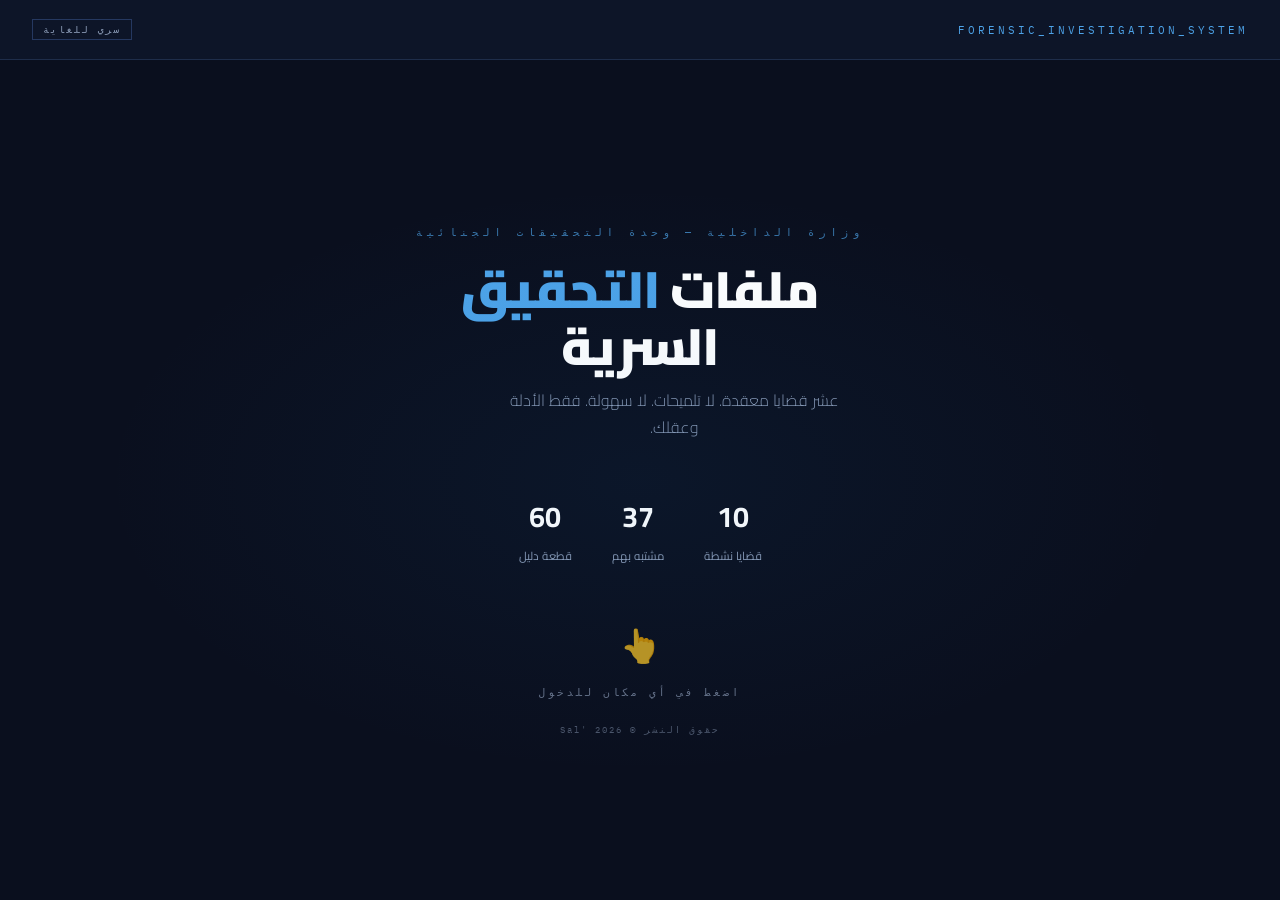
<file: index.html>
<!DOCTYPE html>
<html lang="ar" dir="rtl">
<head>
<meta charset="UTF-8"/>
<meta name="viewport" content="width=device-width,initial-scale=1.0"/>
<title>FORENSIC INVESTIGATION UNIT</title>
<link rel="preconnect" href="https://fonts.googleapis.com"/>
<link href="https://fonts.googleapis.com/css2?family=Cairo:wght@300;400;600;700;900&family=IBM+Plex+Mono:wght@400;600&family=Tajawal:wght@300;400;500&display=swap" rel="stylesheet"/>
<style>
*,*::before,*::after{box-sizing:border-box;margin:0;padding:0}
:root{
  --navy:#0a0f1e;--navy2:#0d1528;--navy3:#111d35;--navy4:#162040;
  --blue:#1a6fb5;--blue2:#2484d4;--blue3:#4da3e8;--blue-pale:#daeeff;
  --white:#ffffff;--off-white:#f4f6fa;--gray:#8a9ab5;--gray2:#c5cedd;
  --border:#1e2d4a;--border2:#253860;
  --red:#c0392b;--red2:#e74c3c;--red-pale:#fff0ef;--red-mid:#fad7d4;
  --gold:#b8860b;--gold2:#d4a017;--gold-pale:#fffaed;--gold-mid:#faeab5;
  --cyan:#0e7c8e;--cyan2:#17a2b8;--cyan-pale:#eafafc;--cyan-mid:#b2ecf3;
  --purple:#6c3483;--purple2:#8e44ad;--purple-pale:#f5eef8;--purple-mid:#d7bde2;
  --green:#1e8449;--green2:#27ae60;--green-pale:#eafaf1;--green-mid:#a9dfbf;
  --fcairo:'Cairo',sans-serif;--fmono:'IBM Plex Mono',monospace;--ftaj:'Tajawal',sans-serif;
}
html,body{min-height:100%;background:var(--navy);color:var(--white);font-family:var(--fcairo);-webkit-font-smoothing:antialiased;direction:rtl}

/* ══ PIN LOCK ══ */
#pin-screen{position:fixed;inset:0;background:#060912;z-index:99999;display:flex;flex-direction:column;align-items:center;justify-content:center;gap:0}
#pin-screen.off{display:none}
.pin-bg-lines{position:absolute;inset:0;overflow:hidden;pointer-events:none;opacity:.04}
.pin-bg-lines::before{content:'';position:absolute;inset:0;background:repeating-linear-gradient(0deg,transparent,transparent 40px,rgba(77,163,232,.5) 40px,rgba(77,163,232,.5) 41px),repeating-linear-gradient(90deg,transparent,transparent 40px,rgba(77,163,232,.5) 40px,rgba(77,163,232,.5) 41px)}
.pin-logo{position:relative;margin-bottom:2.5rem;text-align:center}
.pin-shield{font-size:3.5rem;filter:drop-shadow(0 0 20px rgba(77,163,232,.4));animation:shieldPulse 3s ease-in-out infinite}
@keyframes shieldPulse{0%,100%{filter:drop-shadow(0 0 15px rgba(77,163,232,.3))}50%{filter:drop-shadow(0 0 35px rgba(77,163,232,.7))}}
.pin-title{font-size:1.1rem;font-weight:700;color:var(--white);letter-spacing:2px;margin-top:.5rem}
.pin-sub{font-family:var(--fmono);font-size:.6rem;color:var(--gray);letter-spacing:4px;margin-top:.3rem;opacity:.6}
.pin-box{background:rgba(13,21,40,.9);border:1px solid var(--border2);padding:2.2rem 2.5rem;display:flex;flex-direction:column;align-items:center;gap:1.6rem;width:320px;position:relative;z-index:1}
.pin-box::before{content:'';position:absolute;top:0;right:0;left:0;height:2px;background:linear-gradient(90deg,transparent,var(--blue2),transparent)}
.pin-prompt{font-family:var(--fmono);font-size:.62rem;letter-spacing:3px;color:var(--gray);text-align:center}
.pin-dots{display:flex;gap:16px;align-items:center}
.pin-dot{width:16px;height:16px;border-radius:50%;border:2px solid var(--border2);background:transparent;transition:all .25s}
.pin-dot.filled{background:var(--blue2);border-color:var(--blue2);box-shadow:0 0 12px rgba(36,132,212,.7)}
.pin-dot.error{background:var(--red2);border-color:var(--red2);box-shadow:0 0 12px rgba(231,76,60,.7)}
.numpad{display:grid;grid-template-columns:repeat(3,1fr);gap:10px;width:100%}
.num-btn{background:var(--navy3);border:1px solid var(--border);color:var(--white);font-family:var(--fmono);font-size:1.1rem;font-weight:600;padding:14px;cursor:pointer;transition:all .15s;text-align:center;border-radius:3px}
.num-btn:hover{background:var(--navy4);border-color:var(--border2)}
.num-btn:active{transform:scale(.93);background:var(--blue);border-color:var(--blue2)}
.num-btn.del{font-size:.75rem;color:var(--gray);letter-spacing:1px}
.num-btn.enter{background:rgba(36,132,212,.12);border-color:rgba(36,132,212,.4);color:var(--blue3);font-size:.7rem;letter-spacing:2px}
.num-btn.enter:hover{background:var(--blue2);color:var(--white)}
.pin-err{font-family:var(--fmono);font-size:.6rem;color:var(--red2);letter-spacing:2px;height:14px;transition:opacity .2s;opacity:0;text-align:center}
.pin-err.show{opacity:1}
.pin-shake{animation:pinShake .4s ease}
@keyframes pinShake{0%,100%{transform:translateX(0)}20%{transform:translateX(-10px)}40%{transform:translateX(10px)}60%{transform:translateX(-6px)}80%{transform:translateX(6px)}}

/* ══ SCREENS ══ */
.screen{display:none}
#intro-screen.active{display:flex;min-height:100vh;flex-direction:column}
#dashboard-screen.active{display:flex;min-height:100vh;flex-direction:column}
#case-screen.active{display:flex;min-height:100vh;flex-direction:column}

/* ══ INTRO ══ */
.intro-nav{display:flex;align-items:center;justify-content:space-between;padding:1.2rem 2rem;border-bottom:1px solid var(--border);background:var(--navy2)}
.intro-nav-brand{font-family:var(--fmono);font-size:.7rem;color:var(--blue3);letter-spacing:3px}
.intro-nav-badge{font-family:var(--fmono);font-size:.6rem;color:var(--gray);letter-spacing:2px;border:1px solid var(--border2);padding:3px 10px}
.intro-hero{flex:1;display:flex;flex-direction:column;align-items:center;justify-content:center;padding:3rem 2rem;text-align:center;position:relative;overflow:hidden}
.intro-hero::before{content:'';position:absolute;inset:0;background:radial-gradient(ellipse 60% 50% at 50% 50%,rgba(26,111,181,.08) 0%,transparent 70%)}
.hero-label{font-family:var(--fmono);font-size:.65rem;letter-spacing:5px;color:var(--blue3);margin-bottom:1.4rem;opacity:.7}
.hero-title{font-size:3.2rem;font-weight:900;color:var(--white);line-height:1.1;margin-bottom:.8rem;letter-spacing:-1px}
.hero-title span{color:var(--blue3)}
.hero-sub{font-size:1rem;color:var(--gray);font-weight:300;margin-bottom:3rem;max-width:380px;line-height:1.7}
.hero-stats{display:flex;gap:2.5rem;margin-bottom:3rem;justify-content:center}
.hstat{text-align:center}.hstat-n{font-size:1.8rem;font-weight:700;color:var(--white)}.hstat-l{font-size:.72rem;color:var(--gray);margin-top:2px}
.tap-anywhere{display:flex;flex-direction:column;align-items:center;gap:.6rem;margin-bottom:1.5rem;cursor:pointer;opacity:.7;animation:tapPulse 2s ease-in-out infinite}
.tap-icon{font-size:2rem}
.tap-text{font-family:var(--fmono);font-size:.65rem;letter-spacing:3px;color:var(--gray)}
@keyframes tapPulse{0%,100%{opacity:.5;transform:scale(1)}50%{opacity:1;transform:scale(1.05)}}
.intro-scroll-hint{font-family:var(--fmono);font-size:.58rem;color:var(--gray);letter-spacing:2px;opacity:.5;margin-top:1rem}

/* ══ PIN PANEL ══ */
#panel-pin{animation:fadeUp .25s ease both}
.pin-panel-icon{font-size:3rem;margin-bottom:.8rem;filter:drop-shadow(0 0 16px rgba(77,163,232,.4))}
.pin-panel-title{font-size:1.3rem;font-weight:700;color:var(--white);margin-bottom:.2rem}
.pin-panel-sub{font-family:var(--fmono);font-size:.55rem;letter-spacing:4px;color:var(--gray);margin-bottom:1.8rem;opacity:.6}
.pin-dots-row{display:flex;gap:14px;justify-content:center;margin-bottom:1.8rem}
.pin-dot{width:18px;height:18px;border-radius:50%;border:2px solid var(--border2);background:transparent;transition:all .2s}
.pin-dot.filled{background:var(--blue2);border-color:var(--blue2);box-shadow:0 0 12px rgba(36,132,212,.6)}
.pin-dot.error{background:var(--red2);border-color:var(--red2);box-shadow:0 0 12px rgba(231,76,60,.6)}
.pin-numpad{display:grid;grid-template-columns:repeat(3,1fr);gap:10px;width:260px;margin:0 auto 1rem}
.pnum{background:var(--navy3);border:1px solid var(--border);color:var(--white);font-family:var(--fmono);font-size:1.2rem;font-weight:600;padding:15px;cursor:pointer;transition:all .15s;border-radius:4px;touch-action:manipulation}
.pnum:hover{background:var(--navy4);border-color:var(--border2)}
.pnum:active{transform:scale(.92);background:var(--blue);border-color:var(--blue2)}
.pdel{color:var(--gray);font-size:.9rem}
.penter{background:rgba(36,132,212,.12);border-color:rgba(36,132,212,.35);color:var(--blue3);font-size:1rem}
.penter:hover{background:var(--blue2);color:var(--white)}
.pin-err-msg{font-family:var(--fmono);font-size:.62rem;color:var(--red2);letter-spacing:2px;height:18px;opacity:0;transition:opacity .2s;margin-bottom:.8rem}
.pin-err-msg.show{opacity:1}
.pin-shake{animation:pinShake .35s ease}
.pin-back-btn{background:transparent;border:none;color:var(--gray);font-family:var(--fcairo);font-size:.8rem;cursor:pointer;padding:.4rem .8rem;transition:color .15s;margin-top:.5rem}
.pin-back-btn:hover{color:var(--white)}

/* ══ DASHBOARD ══ */
.dash-nav{background:var(--navy2);border-bottom:1px solid var(--border);padding:.85rem 2rem;display:flex;align-items:center;justify-content:space-between;position:sticky;top:0;z-index:40}
.dnav-brand{display:flex;align-items:center;gap:.8rem}
.dnav-logo{width:28px;height:28px;border:1.5px solid var(--blue2);border-radius:3px;display:flex;align-items:center;justify-content:center}
.dnav-logo svg{width:14px;height:14px;fill:var(--blue3)}
.dnav-title{font-size:.88rem;font-weight:700;color:var(--white)}
.dnav-sub{font-family:var(--fmono);font-size:.55rem;color:var(--gray);letter-spacing:2px}
.dnav-right{display:flex;align-items:center;gap:1.5rem}
.dnav-stat{font-family:var(--fmono);font-size:.62rem;color:var(--gray)}
.dnav-stat strong{color:var(--blue3)}
.dnav-clock{font-family:var(--fmono);font-size:.65rem;color:var(--gray2);background:var(--navy3);padding:4px 10px;border:1px solid var(--border)}
.dash-body{flex:1;padding:2rem}
.dash-section-label{display:flex;align-items:center;gap:1rem;margin-bottom:1.5rem}
.dash-section-label span{font-family:var(--fmono);font-size:.6rem;letter-spacing:4px;color:var(--gray);white-space:nowrap}
.dash-section-label::after{content:'';flex:1;height:1px;background:var(--border)}
.files-list{display:flex;flex-direction:column;gap:1rem}
.file-item{background:var(--navy2);border:1px solid var(--border);border-right:4px solid transparent;cursor:pointer;transition:all .22s;position:relative;overflow:hidden;display:flex;align-items:stretch}
.file-item:hover{border-color:var(--border2);transform:translateX(-3px)}
.file-item.case-red{border-right-color:var(--red2)}.file-item.case-gold{border-right-color:var(--gold2)}.file-item.case-cyan{border-right-color:var(--cyan2)}.file-item.case-purple{border-right-color:var(--purple2)}.file-item.case-green{border-right-color:var(--green2)}
.file-item.case-red:hover{box-shadow:-4px 0 20px rgba(231,76,60,.15)}.file-item.case-gold:hover{box-shadow:-4px 0 20px rgba(212,160,23,.15)}.file-item.case-cyan:hover{box-shadow:-4px 0 20px rgba(23,162,184,.15)}.file-item.case-purple:hover{box-shadow:-4px 0 20px rgba(142,68,173,.15)}.file-item.case-green:hover{box-shadow:-4px 0 20px rgba(39,174,96,.15)}
.file-item.solved-case{opacity:.65}
.fi-stripe{width:6px;flex-shrink:0}
.fi-body{flex:1;padding:1.2rem 1.5rem;display:flex;align-items:center;gap:1.5rem}
.fi-icon{width:52px;height:64px;flex-shrink:0;display:flex;align-items:center;justify-content:center;font-size:2rem;position:relative}
.fi-icon::after{content:'';position:absolute;bottom:0;right:0;width:12px;height:12px;border-bottom:2px solid;border-right:2px solid}
.case-red .fi-icon::after{border-color:var(--red2)}.case-gold .fi-icon::after{border-color:var(--gold2)}.case-cyan .fi-icon::after{border-color:var(--cyan2)}.case-purple .fi-icon::after{border-color:var(--purple2)}.case-green .fi-icon::after{border-color:var(--green2)}
.fi-content{flex:1}
.fi-meta{display:flex;align-items:center;gap:.8rem;margin-bottom:.4rem}
.fi-id{font-family:var(--fmono);font-size:.6rem;color:var(--gray);letter-spacing:2px}
.fi-type-badge{font-family:var(--fmono);font-size:.52rem;padding:2px 8px;border-radius:2px;letter-spacing:1px}
.badge-red{background:var(--red-pale);color:var(--red);border:1px solid var(--red-mid)}.badge-gold{background:var(--gold-pale);color:var(--gold);border:1px solid var(--gold-mid)}.badge-cyan{background:var(--cyan-pale);color:var(--cyan);border:1px solid var(--cyan-mid)}.badge-purple{background:var(--purple-pale);color:var(--purple);border:1px solid var(--purple-mid)}.badge-green{background:var(--green-pale);color:var(--green);border:1px solid var(--green-mid)}
.fi-title{font-size:1.1rem;font-weight:700;color:var(--white);margin-bottom:.3rem}
.fi-desc{font-size:.8rem;color:var(--gray);line-height:1.65}
.fi-desc strong{color:var(--gray2);font-weight:600}
.fi-right{display:flex;flex-direction:column;align-items:flex-end;gap:.6rem;flex-shrink:0;padding:.3rem 0}
.fi-status{display:flex;align-items:center;gap:.4rem;font-family:var(--fmono);font-size:.58rem}
.status-dot{width:6px;height:6px;border-radius:50%}
.dot-open{background:var(--red2);box-shadow:0 0 6px var(--red2)}.dot-solved{background:#27ae60;box-shadow:0 0 6px #27ae60}
.fi-btn{background:transparent;border:1px solid var(--border2);color:var(--gray2);padding:7px 18px;font-family:var(--fcairo);font-size:.75rem;cursor:pointer;transition:all .18s;white-space:nowrap}
.fi-btn:hover{border-color:var(--blue2);color:var(--white);background:rgba(36,132,212,.08)}
.fi-date{font-family:var(--fmono);font-size:.58rem;color:var(--gray);opacity:.7}
.solved-stamp{position:absolute;top:50%;left:30%;transform:translate(-50%,-50%) rotate(-8deg);font-family:var(--fmono);font-size:.72rem;letter-spacing:3px;color:#27ae60;border:1.5px solid #27ae60;padding:4px 14px;background:rgba(10,15,30,.9);pointer-events:none;z-index:5}

/* ══ CASE SCREEN ══ */
.case-topbar{display:flex;align-items:center;gap:1rem;padding:.7rem 1.5rem;border-bottom:1px solid var(--border);background:var(--navy2);position:sticky;top:0;z-index:40}
.btn-back{background:transparent;border:1px solid var(--border2);color:var(--gray);padding:6px 16px;font-family:var(--fmono);font-size:.65rem;cursor:pointer;transition:all .18s;letter-spacing:1px}
.btn-back:hover{border-color:var(--blue2);color:var(--white)}
.ctb-info{flex:1}.ctb-name{font-size:.95rem;font-weight:700;color:var(--white)}.ctb-id{font-family:var(--fmono);font-size:.58rem;color:var(--gray);letter-spacing:2px}
.ctb-badge{font-family:var(--fmono);font-size:.55rem;padding:3px 10px;letter-spacing:1px}

/* ══ TIMER BAR ══ */
.timer-bar{background:var(--navy3);border-bottom:1px solid var(--border);padding:.5rem 1.5rem;display:flex;align-items:center;gap:1.5rem}
.timer-display{font-family:var(--fmono);font-size:1rem;font-weight:600;color:var(--white);min-width:80px}
.timer-display.warn{color:var(--gold2)}
.timer-display.danger{color:var(--red2);animation:timerPulse 1s ease-in-out infinite}
@keyframes timerPulse{0%,100%{opacity:1}50%{opacity:.5}}
.timer-label{font-family:var(--fmono);font-size:.55rem;color:var(--gray);letter-spacing:2px}
.timer-progress{flex:1;height:3px;background:var(--border);border-radius:2px;overflow:hidden}
.timer-fill{height:100%;background:var(--blue2);transition:width 1s linear,background .3s}
.score-display{font-family:var(--fmono);font-size:.65rem;color:var(--gray)}
.score-display strong{color:var(--gold2);font-size:.8rem}

/* ══ SCENARIO POPUP ══ */
.scenario-overlay{position:fixed;inset:0;background:rgba(5,8,18,.95);z-index:9998;display:flex;align-items:center;justify-content:center;padding:1.5rem;backdrop-filter:blur(6px)}
.scenario-overlay.off{display:none}
.scenario-box{background:var(--navy2);border:1px solid var(--border2);max-width:580px;width:100%;position:relative}
.scenario-box::before{content:'';position:absolute;top:0;right:0;left:0;height:2px;background:linear-gradient(90deg,transparent,var(--red2),transparent)}
.scenario-head{background:var(--navy3);padding:1rem 1.5rem;border-bottom:1px solid var(--border);display:flex;align-items:center;justify-content:space-between}
.scenario-head-title{font-family:var(--fmono);font-size:.65rem;letter-spacing:3px;color:var(--red2)}
.scenario-head-id{font-family:var(--fmono);font-size:.6rem;color:var(--gray);letter-spacing:2px}
.scenario-body{padding:2rem}
.scenario-case-title{font-size:1.3rem;font-weight:700;color:var(--white);margin-bottom:1.2rem;padding-bottom:.8rem;border-bottom:1px solid var(--border)}
.scenario-text{font-size:.88rem;color:var(--gray2);line-height:2;margin-bottom:1.5rem}
.scenario-meta{display:flex;gap:1.5rem;flex-wrap:wrap;padding:.9rem;background:var(--navy3);border:1px solid var(--border);margin-bottom:1.5rem;border-radius:2px}
.smeta-item{display:flex;flex-direction:column;gap:.2rem}
.smeta-label{font-family:var(--fmono);font-size:.5rem;letter-spacing:3px;color:var(--gray)}
.smeta-val{font-size:.8rem;font-weight:600;color:var(--white)}
.smeta-val.warn{color:var(--gold2)}.smeta-val.danger{color:var(--red2)}
.scenario-suspects-count{background:rgba(231,76,60,.07);border:1px solid rgba(231,76,60,.2);padding:.7rem 1rem;font-size:.75rem;color:var(--red2);border-radius:2px;text-align:center;font-family:var(--fmono);letter-spacing:1px;margin-bottom:1.2rem}
.btn-enter-case{width:100%;background:var(--blue2);color:var(--white);border:none;padding:13px;font-family:var(--fcairo);font-size:.9rem;font-weight:700;cursor:pointer;transition:all .2s;letter-spacing:.5px}
.btn-enter-case:hover{background:var(--blue3)}

/* ══ TABS ══ */
.case-tabs{display:flex;background:var(--navy2);border-bottom:1px solid var(--border);padding:0 1.5rem;overflow-x:auto}
.ctab{background:transparent;border:none;border-bottom:2px solid transparent;color:var(--gray);padding:.7rem 1.2rem;font-family:var(--fcairo);font-size:.8rem;font-weight:600;cursor:pointer;transition:all .18s;white-space:nowrap;flex-shrink:0}
.ctab:hover{color:var(--gray2)}.ctab.active{color:var(--white);border-bottom-color:var(--blue2)}
.case-desk{flex:1;padding:1.8rem 1.5rem;background:var(--navy)}
.cpane{display:none}.cpane.active{display:block;animation:fadeUp .2s ease both}
@keyframes fadeUp{from{opacity:0;transform:translateY(10px)}to{opacity:1;transform:translateY(0)}}
.pane-label{font-family:var(--fmono);font-size:.58rem;letter-spacing:4px;color:var(--gray);margin-bottom:1.4rem;display:flex;align-items:center;gap:.8rem}
.pane-label::after{content:'';flex:1;height:1px;background:var(--border)}

/* ══ EVIDENCE ══ */
.ev-grid{display:grid;grid-template-columns:repeat(auto-fill,minmax(200px,1fr));gap:1rem}
.ev-card{background:var(--navy2);border:1px solid var(--border);cursor:pointer;transition:all .25s;height:200px;perspective:800px}
.ev-card:hover{border-color:var(--border2)}
.ev-inner{width:100%;height:100%;position:relative;transform-style:preserve-3d;transition:transform .45s cubic-bezier(.4,0,.2,1)}
.ev-card.flipped .ev-inner{transform:rotateY(180deg)}
.ev-front,.ev-back{position:absolute;inset:0;backface-visibility:hidden;-webkit-backface-visibility:hidden;padding:1.2rem}
.ev-front{background:var(--navy2);display:flex;flex-direction:column;align-items:center;justify-content:center;gap:.7rem;text-align:center}
.ev-front-tag{position:absolute;top:.6rem;right:.7rem;font-family:var(--fmono);font-size:.5rem;color:var(--gray);letter-spacing:1px;opacity:.6}
.ev-front-ico{font-size:2rem}.ev-front-name{font-size:.82rem;font-weight:700;color:var(--white);line-height:1.3}
.ev-front-hint{font-family:var(--fmono);font-size:.52rem;color:var(--gray);letter-spacing:1px;opacity:.7}
.ev-back{background:var(--navy3);border:1px solid var(--border2);transform:rotateY(180deg);display:flex;flex-direction:column;overflow:hidden}
.ev-back-id{font-family:var(--fmono);font-size:.52rem;color:var(--blue3);letter-spacing:2px;margin-bottom:.4rem;padding-bottom:.4rem;border-bottom:1px solid var(--border)}
.ev-back-name{font-size:.78rem;font-weight:700;color:var(--white);margin-bottom:.5rem}
.ev-back-desc{font-size:.72rem;color:var(--gray);line-height:1.7;flex:1;overflow:auto}
/* Pin to notebook button */
.ev-back-pin{margin-top:.5rem;background:transparent;border:1px solid var(--border2);color:var(--gray);padding:4px 10px;font-family:var(--fcairo);font-size:.65rem;cursor:pointer;transition:all .15s;width:100%;text-align:center}
.ev-back-pin:hover{border-color:var(--gold2);color:var(--gold2)}
.ev-back-pin.pinned{border-color:var(--gold2);color:var(--gold2);background:rgba(212,160,23,.08)}

/* ══ SUSPECTS ══ */
.sus-grid{display:grid;grid-template-columns:repeat(auto-fill,minmax(300px,1fr));gap:1.1rem}
.sus-card{background:var(--navy2);border:1px solid var(--border);overflow:hidden}
.sus-card-head{display:flex;align-items:center;gap:.9rem;padding:1rem 1.2rem;border-bottom:1px solid var(--border)}
.sus-avatar{width:50px;height:60px;flex-shrink:0;background:var(--navy3);border:1px solid var(--border2);display:flex;align-items:center;justify-content:center;font-size:1.6rem;position:relative}
.sus-info{flex:1}.sus-name{font-size:.95rem;font-weight:700;color:var(--white);margin-bottom:.15rem}
.sus-role{font-family:var(--fmono);font-size:.58rem;color:var(--gray);letter-spacing:1px}
.sus-card-actions{padding:.7rem 1.2rem;border-bottom:1px solid var(--border);display:flex;gap:.6rem}
.btn-stmt{background:transparent;border:1px solid var(--border2);color:var(--gray);padding:6px 14px;font-family:var(--fcairo);font-size:.72rem;font-weight:600;cursor:pointer;transition:all .15s;flex:1;text-align:center}
.btn-stmt:hover{border-color:var(--blue2);color:var(--white)}
.sus-stmt{display:none;padding:.9rem 1.2rem}.sus-stmt.open{display:block;animation:fadeUp .18s ease both}
.sus-stmt-label{font-family:var(--fmono);font-size:.52rem;letter-spacing:3px;color:var(--gray);margin-bottom:.5rem}
.sus-stmt-text{font-size:.78rem;color:var(--gray2);line-height:1.85;font-style:italic;border-right:2px solid var(--border2);padding-right:.9rem}

/* ══ NOTEBOOK — DETECTIVE JOURNAL ══ */
#tab-notebook .pane-label{margin-bottom:0}
.notebook-wrap{
  max-width:720px;
  margin:1.5rem auto 0;
  background: #f5efe0;
  border-radius:2px;
  box-shadow: 0 8px 40px rgba(0,0,0,.5), inset 0 0 0 1px rgba(0,0,0,.1);
  position:relative;
  overflow:hidden;
  direction:rtl;
}
/* Book spine */
.notebook-wrap::before{
  content:'';
  position:absolute;
  top:0;bottom:0;right:0;
  width:36px;
  background:linear-gradient(to left, #c8a96e 0%, #b8945a 40%, #a07840 100%);
  border-left:1px solid rgba(0,0,0,.15);
  z-index:2;
}
/* Red margin line */
.notebook-wrap::after{
  content:'';
  position:absolute;
  top:0;bottom:0;right:56px;
  width:1.5px;
  background:rgba(180,60,60,.35);
  z-index:2;
  pointer-events:none;
}
.notebook-header{
  background:linear-gradient(135deg, #e8dcc8 0%, #ddd0b8 100%);
  border-bottom:2px solid rgba(0,0,0,.12);
  padding:.9rem 1.4rem .9rem 1.4rem;
  padding-right:52px;
  display:flex;
  align-items:center;
  justify-content:space-between;
  position:relative;
  z-index:3;
}
.nb-header-title{
  font-family:'Georgia',serif;
  font-size:1rem;
  font-weight:700;
  color:#3d2b1a;
  letter-spacing:.5px;
}
.nb-header-sub{
  font-family:var(--fmono);
  font-size:.55rem;
  color:#7a5c3a;
  letter-spacing:2px;
  opacity:.8;
}
.nb-case-id{
  font-family:var(--fmono);
  font-size:.6rem;
  color:#7a5c3a;
  background:rgba(0,0,0,.06);
  padding:3px 10px;
  border:1px solid rgba(0,0,0,.1);
  border-radius:2px;
}
/* Ruled paper area */
.notebook-lines{
  background-image:
    repeating-linear-gradient(
      transparent,
      transparent 31px,
      rgba(100,140,200,.18) 31px,
      rgba(100,140,200,.18) 32px
    );
  background-size:100% 32px;
  background-position:0 8px;
  min-height:520px;
  padding:12px 1.4rem 2rem 1.4rem;
  padding-right:70px;
  position:relative;
  z-index:1;
}
/* Textarea — handwriting style */
.nb-journal-ta{
  width:100%;
  min-height:480px;
  background:transparent;
  border:none;
  outline:none;
  font-family:'Tajawal', 'Cairo', sans-serif;
  font-size:.95rem;
  font-weight:400;
  color:#2a1a0a;
  line-height:32px;
  resize:none;
  direction:rtl;
  letter-spacing:.3px;
  caret-color:#3a2a1a;
}
.nb-journal-ta::placeholder{
  color:#b8a080;
  font-style:italic;
  font-size:.85rem;
  opacity:.7;
}
/* Pinned evidence section */
.nb-pinned-section{
  border-top:1px dashed rgba(0,0,0,.15);
  padding:.8rem 1.4rem .8rem 70px;
  background:rgba(0,0,0,.03);
  min-height:60px;
  position:relative;
  z-index:3;
}
.nb-pinned-label{
  font-family:var(--fmono);
  font-size:.5rem;
  letter-spacing:3px;
  color:#9a7a50;
  margin-bottom:.6rem;
  display:flex;
  align-items:center;
  gap:.5rem;
}
.nb-pinned-items{
  display:flex;
  flex-wrap:wrap;
  gap:.5rem;
}
.nb-pinned-chip{
  background:#fffbe8;
  border:1px solid rgba(184,134,11,.3);
  border-radius:2px;
  padding:4px 10px;
  font-family:var(--ftaj);
  font-size:.72rem;
  color:#5a3e1a;
  display:flex;
  align-items:center;
  gap:.4rem;
  box-shadow:0 1px 3px rgba(0,0,0,.08);
}
.nb-pinned-chip button{
  background:none;
  border:none;
  cursor:pointer;
  color:#9a7a50;
  font-size:.7rem;
  padding:0;
  line-height:1;
  transition:color .15s;
}
.nb-pinned-chip button:hover{color:var(--red2)}
.nb-pinned-empty{
  font-family:var(--ftaj);
  font-size:.75rem;
  color:#b8a080;
  font-style:italic;
}
/* Sticker / tape effect top corner */
.nb-tape{
  position:absolute;
  top:-6px;left:30%;
  width:80px;height:22px;
  background:rgba(255,255,200,.6);
  transform:rotate(-2deg);
  z-index:10;
  border:1px solid rgba(0,0,0,.06);
  pointer-events:none;
}

/* ══ VERDICT ══ */
.vwrap{max-width:520px;margin:0 auto}
.vdoc{background:var(--navy2);border:1px solid var(--border2)}
.vdoc-top{background:var(--navy3);padding:.9rem 1.4rem;border-bottom:1px solid var(--border);display:flex;align-items:center;justify-content:space-between}
.vdoc-top-label{font-family:var(--fmono);font-size:.55rem;letter-spacing:3px;color:var(--gray)}
.vdoc-top-stamp{font-family:var(--fmono);font-size:.55rem;color:var(--red2);border:1px solid rgba(231,76,60,.3);padding:2px 8px;letter-spacing:2px}
.vdoc-body{padding:1.8rem}
.vdoc-title{font-size:1.2rem;font-weight:700;color:var(--white);text-align:center;margin-bottom:.3rem}
.vdoc-sub{font-size:.78rem;color:var(--gray);text-align:center;line-height:1.7;margin-bottom:1.4rem;font-family:var(--fmono);font-size:.62rem}
.vdoc-warn{background:rgba(184,134,11,.06);border:1px solid rgba(184,134,11,.2);padding:.6rem 1rem;font-size:.68rem;color:var(--gold2);text-align:center;margin-bottom:1.5rem;border-radius:3px}
.vlabel{display:block;font-family:var(--fmono);font-size:.58rem;letter-spacing:3px;color:var(--gray);margin-bottom:.5rem}
.vinp{width:100%;background:var(--navy);border:none;border-bottom:2px solid var(--border2);font-family:var(--fcairo);font-size:1rem;padding:.7rem .5rem;color:var(--white);margin-bottom:.6rem;outline:none;transition:border-color .2s;direction:rtl}
.vinp:focus{border-bottom-color:var(--blue2)}
.vinp::placeholder{color:var(--gray);font-size:.85rem;opacity:.6}
.vinp-note{font-family:var(--fmono);font-size:.58rem;color:var(--gray);opacity:.7;margin-bottom:1.4rem;display:block}
.btn-verdict{width:100%;background:var(--blue2);color:var(--white);border:none;padding:13px;font-family:var(--fcairo);font-size:.9rem;font-weight:700;cursor:pointer;transition:all .2s;letter-spacing:.5px}
.btn-verdict:hover{background:var(--blue3)}
.vres{margin-top:1rem;padding:.9rem;text-align:center;display:none;font-family:var(--fmono);font-size:.7rem;line-height:1.9;border-radius:3px}
.vres.ok{background:rgba(39,174,96,.07);border:1px solid rgba(39,174,96,.25);color:#27ae60}
.vres.fail{background:rgba(231,76,60,.07);border:1px solid rgba(231,76,60,.25);color:var(--red2)}
/* Score summary in verdict */
.score-summary{background:var(--navy3);border:1px solid var(--border);padding:.7rem 1rem;margin-bottom:1rem;text-align:center;font-family:var(--fmono);font-size:.62rem;color:var(--gray)}
.score-summary strong{color:var(--gold2);font-size:.9rem}

/* ══ MODAL ══ */
.modal-bg{position:fixed;inset:0;background:rgba(5,8,18,.94);z-index:9999;display:flex;align-items:center;justify-content:center;padding:1.5rem;backdrop-filter:blur(6px)}
.modal-bg.off{display:none}
.modal-box{background:var(--navy2);border:1px solid var(--border2);max-width:640px;width:100%;max-height:85vh;overflow-y:auto}
.modal-head{background:var(--navy3);padding:1rem 1.4rem;display:flex;align-items:center;justify-content:space-between;border-bottom:1px solid var(--border);position:sticky;top:0}
.modal-head-title{font-size:.9rem;font-weight:700;color:var(--white);display:flex;align-items:center;gap:.6rem}
.modal-head-title::before{content:'';display:inline-block;width:8px;height:8px;background:#27ae60;border-radius:50%}
.btn-mclose{background:transparent;border:1px solid var(--border2);color:var(--gray);width:28px;height:28px;cursor:pointer;font-size:.75rem;transition:all .15s}
.btn-mclose:hover{border-color:var(--red2);color:var(--red2)}
.modal-body{padding:1.5rem}
.modal-score-banner{background:linear-gradient(135deg,rgba(212,160,23,.1),rgba(212,160,23,.05));border:1px solid rgba(212,160,23,.3);padding:1rem;text-align:center;margin-bottom:1.2rem;border-radius:3px}
.modal-score-pts{font-size:2rem;font-weight:900;color:var(--gold2);font-family:var(--fmono)}
.modal-score-lbl{font-family:var(--fmono);font-size:.55rem;color:var(--gray);letter-spacing:3px;margin-top:.3rem}
.modal-score-time{font-family:var(--fmono);font-size:.65rem;color:var(--gray2);margin-top:.4rem}
.sol-scene{font-size:.83rem;color:var(--gray2);line-height:1.95}
.sol-scene h3{font-size:.72rem;font-family:var(--fmono);letter-spacing:3px;color:var(--blue3);margin:1.2rem 0 .6rem;display:flex;align-items:center;gap:.6rem}
.sol-scene h3::after{content:'';flex:1;height:1px;background:var(--border)}
.sol-highlight{color:var(--white);font-weight:700}
.sol-proof{background:var(--navy);border-right:2px solid var(--blue2);padding:.8rem 1.1rem;margin:.7rem 0;font-family:var(--fmono);font-size:.7rem;color:var(--gray2);line-height:1.9;white-space:pre-line}
.modal-foot{padding:.9rem 1.4rem;border-top:1px solid var(--border);display:flex;justify-content:flex-end}
.btn-mok{background:transparent;border:1px solid var(--border2);color:var(--gray2);padding:8px 22px;font-family:var(--fcairo);font-size:.78rem;cursor:pointer;transition:all .15s}
.btn-mok:hover{border-color:var(--blue2);color:var(--white)}

/* ══ FLASH ══ */
.flash-msg{position:fixed;bottom:1.5rem;left:50%;transform:translateX(-50%);background:var(--navy2);border:1px solid var(--red2);color:var(--red2);font-family:var(--fmono);font-size:.65rem;letter-spacing:2px;padding:.6rem 1.5rem;z-index:9999;pointer-events:none;box-shadow:0 4px 20px rgba(0,0,0,.4)}
.flash-msg.off{display:none}
/* Evidence pinned flash */
.flash-green{border-color:var(--green2)!important;color:var(--green2)!important}

::-webkit-scrollbar{width:4px}::-webkit-scrollbar-track{background:var(--navy)}::-webkit-scrollbar-thumb{background:var(--border2);border-radius:2px}
@media(max-width:700px){
  .sus-grid{grid-template-columns:1fr}
  .ev-grid{grid-template-columns:repeat(2,1fr)}
  .fi-body{flex-wrap:wrap}
  .fi-right{flex-direction:row;align-items:center}
  .hero-title{font-size:2.2rem}
  .hero-stats{gap:1.5rem}
  .hstat-n{font-size:1.4rem}
  .case-tabs{padding:0 .5rem}
  .ctab{padding:.6rem .8rem;font-size:.72rem}
  .case-desk{padding:1.2rem 1rem}
  .ev-grid{grid-template-columns:repeat(2,1fr)}
  .dash-body{padding:1rem}
  .dnav-right .dnav-stat:first-child{display:none}
  .fi-body{gap:1rem}
  .nb-case-id{display:none}
  .vwrap{max-width:100%}
  .timer-bar{flex-wrap:wrap;gap:.8rem;padding:.5rem 1rem}
  .sus-card-head{flex-wrap:wrap}
  .access-hint{font-size:.55rem;letter-spacing:2px}
}
</style>
</head>
<body>

<!-- ══ INTRO ══ -->
<div id="intro-screen" class="screen active" onclick="openPinPanel()">
  <nav class="intro-nav">
    <div class="intro-nav-brand">FORENSIC_INVESTIGATION_SYSTEM</div>
    <div class="intro-nav-badge">سري للغاية</div>
  </nav>
  <div class="intro-hero">

    <!-- PANEL 1: LANDING -->
    <div id="panel-landing">
      <div class="hero-label">وزارة الداخلية — وحدة التحقيقات الجنائية</div>
      <h1 class="hero-title">ملفات <span>التحقيق</span><br/>السرية</h1>
      <p class="hero-sub">عشر قضايا معقدة. لا تلميحات. لا سهولة. فقط الأدلة وعقلك.</p>
      <div class="hero-stats">
        <div class="hstat"><div class="hstat-n">10</div><div class="hstat-l">قضايا نشطة</div></div>
        <div class="hstat"><div class="hstat-n">37</div><div class="hstat-l">مشتبه بهم</div></div>
        <div class="hstat"><div class="hstat-n">60</div><div class="hstat-l">قطعة دليل</div></div>
      </div>
      <div class="tap-anywhere" onclick="openPinPanel()">
        <div class="tap-icon">👆</div>
        <div class="tap-text">اضغط في أي مكان للدخول</div>
      </div>
      <div class="intro-scroll-hint">حقوق النشر © 2026 'Sal</div>
    </div>

    <!-- PANEL 2: PIN (hidden initially) -->
    <div id="panel-pin" style="display:none" onclick="event.stopPropagation()">
      <div class="pin-panel-icon">🛡️</div>
      <div class="pin-panel-title">أدخل رمز الوصول</div>
      <div class="pin-panel-sub">ENTER ACCESS CODE</div>
      <div class="pin-dots-row" id="pin-dots">
        <div class="pin-dot" id="pd0"></div>
        <div class="pin-dot" id="pd1"></div>
        <div class="pin-dot" id="pd2"></div>
        <div class="pin-dot" id="pd3"></div>
      </div>
      <div class="pin-numpad">
        <button class="pnum" onclick="pinPress('1')">1</button>
        <button class="pnum" onclick="pinPress('2')">2</button>
        <button class="pnum" onclick="pinPress('3')">3</button>
        <button class="pnum" onclick="pinPress('4')">4</button>
        <button class="pnum" onclick="pinPress('5')">5</button>
        <button class="pnum" onclick="pinPress('6')">6</button>
        <button class="pnum" onclick="pinPress('7')">7</button>
        <button class="pnum" onclick="pinPress('8')">8</button>
        <button class="pnum" onclick="pinPress('9')">9</button>
        <button class="pnum pdel" onclick="pinDel()">⌫</button>
        <button class="pnum" onclick="pinPress('0')">0</button>
        <button class="pnum penter" onclick="pinEnter()">✓</button>
      </div>
      <div class="pin-err-msg" id="pin-err">✕ رمز خاطئ — حاول مجدداً</div>
      <button class="pin-back-btn" onclick="closePinPanel()">← رجوع</button>
    </div>

  </div>
</div>

<!-- ══ DASHBOARD ══ -->
<div id="dashboard-screen" class="screen">
  <nav class="dash-nav">
    <div class="dnav-brand">
      <div class="dnav-logo"><svg viewBox="0 0 16 16"><path d="M8 1L1 4v4c0 4 3 6 7 7 4-1 7-3 7-7V4L8 1z"/></svg></div>
      <div><div class="dnav-title">ملفات التحقيق</div><div class="dnav-sub">وحدة الجرائم الجنائية</div></div>
    </div>
    <div class="dnav-right">
      <div class="dnav-stat">محلولة: <strong id="solved-count">0</strong>/10</div>
      <div class="dnav-stat">النقاط: <strong id="total-score">0</strong></div>
      <div class="dnav-clock" id="nav-clock">--:--:--</div>
    </div>
  </nav>
  <div class="dash-body">
    <div class="dash-section-label"><span>القضايا النشطة</span></div>
    <div class="files-list" id="files-list"></div>
  </div>
</div>

<!-- ══ CASE SCREEN ══ -->
<div id="case-screen" class="screen">
  <div class="case-topbar">
    <button class="btn-back" id="btn-back" onclick="document.getElementById('scenario-overlay').classList.add('off');goBack()">← رجوع</button>
    <div class="ctb-info"><div class="ctb-name" id="ctb-name">—</div><div class="ctb-id" id="ctb-id"></div></div>
    <span class="ctb-badge" id="ctb-badge"></span>
  </div>
  <!-- TIMER BAR -->
  <div class="timer-bar">
    <div>
      <div class="timer-label">الوقت المتبقي</div>
      <div class="timer-display" id="timer-display">20:00</div>
    </div>
    <div class="timer-progress"><div class="timer-fill" id="timer-fill" style="width:100%"></div></div>
    <div class="score-display">النقاط المحتملة: <strong id="potential-score">1000</strong></div>
  </div>
  <div class="case-tabs">
    <div class="ctab active" data-tab="evidence">الأدلة</div>
    <div class="ctab" data-tab="interrogation">المشتبه بهم</div>
    <div class="ctab" data-tab="notebook">دفتر المحقق</div>
    <div class="ctab" data-tab="solve">الحكم النهائي</div>
  </div>
  <div class="case-desk">
    <div class="cpane active" id="tab-evidence">
      <div class="pane-label">الأدلة الجنائية — اضغط لكشف التفاصيل · 📌 لتثبيت الدليل في الدفتر</div>
      <div class="ev-grid" id="ev-grid"></div>
    </div>
    <div class="cpane" id="tab-interrogation">
      <div class="pane-label">ملفات الاستجواب</div>
      <div class="sus-grid" id="sus-grid"></div>
    </div>
    <div class="cpane" id="tab-notebook">
      <div class="pane-label">دفتر المحقق الشخصي</div>
      <div class="notebook-wrap">
        <div class="nb-tape"></div>
        <div class="notebook-header">
          <div>
            <div class="nb-header-title">🔍 ملاحظات التحقيق</div>
            <div class="nb-header-sub">DETECTIVE FIELD NOTES</div>
          </div>
          <div class="nb-case-id" id="nb-case-id-label">—</div>
        </div>
        <!-- Pinned evidence chips -->
        <div class="nb-pinned-section">
          <div class="nb-pinned-label">📌 أدلة مثبتة من ملف القضية</div>
          <div class="nb-pinned-items" id="nb-pinned-items">
            <span class="nb-pinned-empty">لم تثبّت أي دليل بعد — اذهب للأدلة واضغط 📌</span>
          </div>
        </div>
        <!-- Ruled paper textarea -->
        <div class="notebook-lines">
          <textarea class="nb-journal-ta" id="nb-ta" placeholder="اكتب ملاحظاتك هنا...&#10;&#10;من تشتبه به ولماذا؟&#10;ما التناقضات التي رصدتها؟&#10;ما الرابط بين الأدلة؟"></textarea>
        </div>
      </div>
    </div>
    <div class="cpane" id="tab-solve">
      <div class="pane-label">إصدار الحكم</div>
      <div class="vwrap">
        <div class="vdoc">
          <div class="vdoc-top">
            <span class="vdoc-top-label">وزارة الداخلية — أمر اعتقال رسمي</span>
            <span class="vdoc-top-stamp">سري</span>
          </div>
          <div class="vdoc-body">
            <div class="vdoc-title">إصدار أمر الاعتقال</div>
            <p class="vdoc-sub">بعد مراجعة جميع الأدلة، أدخل أسماء المتورطين بالجريمة</p>
            <div class="score-summary">الوقت المستغرق: <strong id="elapsed-display">—</strong> · النقاط المحتملة: <strong id="score-preview">—</strong></div>
            <div class="vdoc-warn" id="vdoc-suspects-hint">⚠ تحقق من عدد المتورطين الفعلي قبل الحكم</div>
            <label class="vlabel" for="cinp">الجاني الأول:</label>
            <input type="text" class="vinp" id="cinp" placeholder="أدخل الاسم الكامل..."/>
            <label class="vlabel" for="cinp2" id="cinp2-label" style="display:none">الجاني الثاني:</label>
            <input type="text" class="vinp" id="cinp2" placeholder="أدخل الاسم الكامل..." style="display:none"/>
            <span class="vinp-note" id="vinp-note"></span>
            <button class="btn-verdict" id="btn-verdict" onclick="checkVerdict()">إصدار الحكم الرسمي</button>
            <div class="vres" id="vres"></div>
          </div>
        </div>
      </div>
    </div>
  </div>
</div>

<!-- ══ SCENARIO POPUP ══ -->
<div class="scenario-overlay off" id="scenario-overlay">
  <div class="scenario-box">
    <div class="scenario-head">
      <div class="scenario-head-title">ملف قضية جديدة — تقرير أولي</div>
      <div class="scenario-head-id" id="sc-id"></div>
    </div>
    <div class="scenario-body">
      <div class="scenario-case-title" id="sc-title"></div>
      <div class="scenario-text" id="sc-text"></div>
      <div class="scenario-meta" id="sc-meta"></div>
      <div class="scenario-suspects-count" id="sc-sus-count"></div>
      <button class="btn-enter-case" id="btn-enter-case" onclick="document.getElementById('scenario-overlay').classList.add('off');if(pendingCaseId)openCase(pendingCaseId)">بدء التحقيق ←</button>
    </div>
  </div>
</div>

<!-- ══ SOLUTION MODAL ══ -->
<div class="modal-bg off" id="modal">
  <div class="modal-box">
    <div class="modal-head">
      <div class="modal-head-title">حل القضية</div>
      <button class="btn-mclose" id="btn-mclose" onclick="closeModal()">✕</button>
    </div>
    <div class="modal-body" id="modal-body"></div>
    <div class="modal-foot"><button class="btn-mok" id="btn-mok" onclick="closeModal()">إغلاق</button></div>
  </div>
</div>

<!-- ══ FLASH MESSAGE ══ -->
<div class="flash-msg off" id="flash">خطأ — اسم المشتبه به غير صحيح</div>

<script>
/* ══════════════════════════════════
   UTILITY
══════════════════════════════════ */
function show(id) {
  document.querySelectorAll('.screen').forEach(function(s) { s.classList.remove('active'); });
  document.getElementById(id).classList.add('active');
  window.scrollTo(0, 0);
}

function esc(s) {
  return String(s).replace(/&/g,'&amp;').replace(/</g,'&lt;').replace(/>/g,'&gt;').replace(/"/g,'&quot;');
}

/* ══════════════════════════════════
   PIN SYSTEM
══════════════════════════════════ */
var PIN_CORRECT = '7749';
var pinCurrent = '';

function openPinPanel() {
  if (document.getElementById('panel-pin').style.display !== 'none') return;
  pinCurrent = '';
  updateDots();
  document.getElementById('pin-err').classList.remove('show');
  document.getElementById('panel-landing').style.display = 'none';
  document.getElementById('panel-pin').style.display = 'block';
}

function closePinPanel() {
  document.getElementById('panel-pin').style.display = 'none';
  document.getElementById('panel-landing').style.display = 'block';
}

function pinPress(d) {
  if (pinCurrent.length >= 4) return;
  pinCurrent += d;
  updateDots();
  if (pinCurrent.length === 4) pinEnter();
}

function pinDel() {
  pinCurrent = pinCurrent.slice(0, -1);
  updateDots();
  document.getElementById('pin-err').classList.remove('show');
}

function pinEnter() {
  if (pinCurrent.length < 4) return;
  if (pinCurrent === PIN_CORRECT) {
    refreshDash();
    show('dashboard-screen');
  } else {
    pinCurrent = '';
    updateDots(true);
    document.getElementById('pin-err').classList.add('show');
    var box = document.getElementById('panel-pin');
    box.classList.add('pin-shake');
    setTimeout(function() {
      box.classList.remove('pin-shake');
      updateDots();
      document.getElementById('pin-err').classList.remove('show');
    }, 800);
  }
}

function updateDots(err) {
  for (var i = 0; i < 4; i++) {
    var dot = document.getElementById('pd' + i);
    dot.classList.remove('filled', 'error');
    if (err) dot.classList.add('error');
    else if (i < pinCurrent.length) dot.classList.add('filled');
  }
}

document.addEventListener('keydown', function(e) {
  if (document.getElementById('panel-pin').style.display === 'none') return;
  if (e.key >= '0' && e.key <= '9') pinPress(e.key);
  else if (e.key === 'Backspace') pinDel();
  else if (e.key === 'Enter') pinEnter();
});


/* ══════════════════════════════════
   CASE DATA
══════════════════════════════════ */
var C = {
4:{id:4,title:"العشاء الأخير",caseId:"#2025-004",type:"جريمة قتل",color:"red",badgeCls:"badge-red",icon:"🍽️",
date:"14/02/2025",location:"فيلا عائلة الدوسري — حي النخيل",
scenario:"وُجدت السيدة <strong>لطيفة الدوسري</strong> ميتة في غرفتها بعد عشاء عائلي احتفالي. وفاة دون ضجيج ودون علامات عنف خارجية. الطبيب الشرعي يؤكد: سُمّ قاتل خُلط في طعامها. ثلاثة أشخاص فقط تواجدوا في المنزل تلك الليلة — وثلاثتهم يُنكرون أي صلة.",
victims:"لطيفة الدوسري، ٦٢ عاماً",crime:"تسميم متعمد",culpritsCount:2,
culpritsNote:"المحقق يؤكد تورط اثنين — اكتشف كيف تعاونا",
answers:[["ريم الدوسري","ريم"],["منصور القحطاني","منصور القحطاني","القحطاني"]],
ev:[
{id:"E4-01",ic:"🧪",nm:"تقرير السموم",desc:"سم الأرسنيك وُجد في دم الضحية بتركيز عالٍ. يحتاج لأكثر من ١٢ ساعة ليؤثر تدريجياً — مما يعني أنه أُضيف للطعام قبل العشاء بساعات في وقت إعداد الوجبة."},
{id:"E4-02",ic:"📋",nm:"وثيقة الوصية",desc:"لطيفة كانت تملك شقتين في حي الملقا قيمتهما ١.٨ مليون. وفقاً للوصية، تذهبان لابنتها ريم كاملاً — بشرط أن تبقى متزوجة من فهد. إن طلّقت، تعود الشقق للوقف."},
{id:"E4-03",ic:"📱",nm:"سجل المكالمات",desc:"منصور القحطاني، صيدلاني وصديق قديم للعائلة، اتصل بريم ١١ مرة خلال الأسبوعين الأخيرين. آخر مكالمة: يوم العشاء الساعة ١:١٤ ظهراً — أي بعد ساعتين من بدء إعداد الطعام."},
{id:"E4-04",ic:"🔍",nm:"بقايا في المطبخ",desc:"وُجد كيس بلاستيكي صغير في سلة المهملات بالمطبخ يحتوي على آثار بودرة بيضاء. البصمات الموجودة عليه: بصمة جانبية واحدة غير مكتملة لأصبع سبابة — غير كافية للتحليل المباشر."},
{id:"E4-05",ic:"💊",nm:"سجل صيدلية الأمل",desc:"قبل ثلاثة أيام من الجريمة، اشترى شخص ما من صيدلية الأمل مادة مخبرية نادراً ما تُباع للأفراد. صاحب الصيدلية لا يتذكر الوجه بوضوح، لكنه يؤكد أن المشتري كان يعرف الاسم الكيميائي الدقيق."},
{id:"E4-06",ic:"📞",nm:"رسالة واتساب محذوفة",desc:"رسالة استُرجعت من هاتف ريم بعد الحذف: 'تم. سأكون في الخارج يوم الجمعة.' أُرسلت لرقم غير محفوظ — تبيّن لاحقاً أنه رقم تطابق مع خط ثانٍ غير مسجل باسم منصور."}
],
sus:[
{id:"S4-01",nm:"ريم الدوسري",rl:"ابنة الضحية",em:"👩",st:"كنت في المطبخ لكنني أعددت طعاماً مختلفاً. أمي طلبت وجبتها الخاصة ودخلت لغرفتها مبكراً. لم أفكر في الوصية يوماً — زواجي بخير ولا أحتاج لشقق."},
{id:"S4-02",nm:"فهد الدوسري",rl:"زوج ريم وابن الضحية بالتبني",em:"👨",st:"كنت في الصالة طوال الليل أشاهد مباراة. لا علاقة لي بالمطبخ. علاقتي بأم ريم ممتازة — هي من أقنعت ريم بالزواج مني في الأصل."},
{id:"S4-03",nm:"منصور القحطاني",rl:"صيدلاني وصديق العائلة",em:"💊",st:"لم أكن في الفيلا تلك الليلة. اتصالاتي بريم طبيعية — نحن أصدقاء قدامى. أعرف الأدوية لكنني لا أبيع سموماً ولم أشترِ شيئاً غير معتاد."}
],
sol:`<h3>التخطيط المشترك</h3><p>لم يكن القتل عفوياً. <span class="sol-highlight">ريم الدوسري</span> أرادت الشقتين دون خطر فقدانهما بالطلاق — وكانت علاقتها بمنصور القحطاني تجاوزت حدود الصداقة.<br/>منصور وفّر السُّم من خلال معرفته الصيدلانية، وريم أضافته لطعام والدتها.</p><div class="sol-proof">الدليل الحاسم:\nالرسالة المحذوفة "تم" أُرسلت لرقم منصور\nبعد مكالمته أثناء تحضير الطعام مباشرة.\nلا يوجد تفسير آخر لهذا التسلسل.</div><h3>الحكم</h3><p>ريم الدوسري: <strong>السجن المؤبد</strong><br/>منصور القحطاني: <strong>السجن ٢٠ سنة</strong></p>`
},

5:{id:5,title:"صمت الشاهد",caseId:"#2025-005",type:"اغتيال",color:"purple",badgeCls:"badge-purple",icon:"🔫",
date:"03/03/2025",location:"حي الزيتون — شارع الأمير سلطان",
scenario:"وُجد المحامي <strong>بدر العتيبي</strong> مقتولاً بطلق ناري في سيارته المتوقفة أمام مكتبه. لا شهود. لا كاميرات. لكن بدر كان يعرف سراً يمكنه أن يُودي بشخصية نافذة. ثلاثة أشخاص كانوا يعرفون بوجود هذا السر — وواحد منهم لم ينتظر.",
victims:"بدر العتيبي، ٤٤ عاماً",crime:"اغتيال متعمد",culpritsCount:1,
culpritsNote:"الجاني واحد — اكتشف من أرسل القاتل",
answers:[["طارق المنصوري","طارق","المنصوري"]],
ev:[
{id:"E5-01",ic:"🔫",nm:"طلقة الرصاص",desc:"طلقة واحدة من مسدس كاتم للصوت عيار ٩ ملم. زاوية الإطلاق من المقعد الأمامي الأيمن — يعني الضحية فتحت الباب وسمحت للقاتل بالجلوس بجانبه. يعرفه ولم يخشَ منه."},
{id:"E5-02",ic:"🗂️",nm:"ملف بدر السري",desc:"وُجد في مكتب بدر ملف يحتوي على وثائق تثبت اختلاس ٤٢ مليون ريال من صندوق استثماري نافذ. الملف موجّه لهيئة مكافحة الفساد وكان بدر ينتظر موعد تسليمه خلال أسبوع."},
{id:"E5-03",ic:"📍",nm:"تتبع الهاتف",desc:"قبل ساعة من الجريمة، كان هاتف بدر يتبادل رسائل مع رقم مسجل باسم 'م.ع' — وهي الأحرف الأولى لمساعد شخص متورط في ملف الاختلاس. الرسائل: 'اللقاء كالمعتاد'."},
{id:"E5-04",ic:"🚗",nm:"تسجيل كاميرا بعيدة",desc:"كاميرا محل على بُعد ٣٠٠ متر التقطت سيارة رباعية سوداء مرّت مرتين قبل الحادثة ثم توقفت لفترة وجيزة. لوحة السيارة غير واضحة بالكامل — تبدأ بـ 'ب ق م'."},
{id:"E5-05",ic:"💼",nm:"سجل اجتماعات بدر",desc:"آخر اجتماع في دفتر بدر: 'ط.م — الملف الأخير.' ط.م هي الأحرف الأولى لاسم واحد من المشتبه بهم."},
{id:"E5-06",ic:"🏦",nm:"حسابات مالية مجمّدة",desc:"بعد الاغتيال بـ٢٤ ساعة، حاول شخص ما تحويل ١.٢ مليون لحساب خارجي — الحوالة تمت من خلال وسيط يعمل في شركة تعود ملكيتها لطارق المنصوري."}
],
sus:[
{id:"S5-01",nm:"طارق المنصوري",rl:"رجل أعمال — متورط في ملف الاختلاس",em:"👔",st:"لم أرَ بدر منذ أسابيع. الملف الذي يتحدث عنه الناس مجرد إشاعات — ليس لدي أي علاقة بأي صندوق استثماري بهذا الحجم."},
{id:"S5-02",nm:"وليد الشمري",rl:"محامٍ شريك في مكتب بدر",em:"⚖️",st:"بدر كان يعمل على ملف كبير لكنه لم يخبرني بالتفاصيل. الليلة التي اغتيل فيها كنت في مؤتمر في الرياض — عندي فندق وإيصالات عشاء."},
{id:"S5-03",nm:"سلمى الحربي",rl:"سكرتيرة بدر",em:"👩‍💼",st:"كنت آخر من يراه قبل خروجه. قال إنه 'سيلتقي شخصاً مهماً'. بدا هادئاً. لم يكن خائفاً — كأنه يثق في من سيقابله."}
],
sol:`<h3>من أرسل القاتل</h3><p><span class="sol-highlight">طارق المنصوري</span> لم يضغط الزناد بنفسه — لكنه هو من رتّب الاغتيال وأرسل قاتلاً محترفاً.</p><div class="sol-proof">الربط الحاسم:\n- ملف الاختلاس يدينه بـ ٤٢ مليون\n- "ط.م" في دفتر بدر = طارق المنصوري\n- شركته وراء الحوالة بعد الاغتيال\n- الضحية فتحت الباب طوعاً = شخص موثوق أرسله</div><h3>الحكم</h3><p>طارق المنصوري: <strong>الإعدام بتهمة الاغتيال العمد والفساد المالي</strong></p>`
},

6:{id:6,title:"الغرفة ٣١٢",caseId:"#2025-006",type:"جريمة قتل",color:"red",badgeCls:"badge-red",icon:"🏨",
date:"20/03/2025",location:"فندق ريجنسي — الدور الثالث",
scenario:"السائح الأجنبي <strong>كارلوس ميرا</strong> وُجد مختنقاً في غرفة فندقية مقفلة. لا آثار اقتحام. التحقيق يكشف أن كارلوس لم يكن مجرد سائح — بل كان يحمل معلومات حساسة عن صفقة مخدرات دولية. أربعة مشتبه بهم — ثلاثة موظفين في الفندق وشخص زاره في الغرفة.",
victims:"كارلوس ميرا، ٣٨ عاماً",crime:"قتل عمد بالخنق",culpritsCount:2,
culpritsNote:"اثنان تعاونا — موظف داخل وشخص من الخارج",
answers:[["نايف الزهراني","نايف"],["دييغو فيغا","دييغو"]],
ev:[
{id:"E6-01",ic:"🗝️",nm:"سجل البطاقة الإلكترونية",desc:"الغرفة فُتحت ثلاث مرات تلك الليلة. مرتين بالبطاقة الأصلية لكارلوس، ومرة ثالثة الساعة ٢:٢٣ صباحاً ببطاقة طوارئ مسجلة باسم موظف الصيانة نايف الزهراني."},
{id:"E6-02",ic:"🎥",nm:"تسجيل كاميرا الممر",desc:"كاميرا الممر تُظهر رجلاً بملابس داكنة يدخل الغرفة الساعة ٢:٢١ صباحاً ويخرج الساعة ٢:٣٨ صباحاً. الوجه غير ظاهر. البنية الجسدية والحذاء تتطابق مع شخص زار كارلوس في المساء."},
{id:"E6-03",ic:"💻",nm:"اللابتوب المسروق",desc:"لابتوب كارلوس الذي سجّله عند تسجيل الدخول الفندقي غير موجود في الغرفة. المعلومات التي كانت عليه — حسب جهات الاتصال — تتعلق بشبكة تهريب دولية."},
{id:"E6-04",ic:"🤝",nm:"سجل الزوار",desc:"كارلوس استقبل زائراً واحداً الساعة ٩ مساءً — سجّل اسمه 'دييغو فيغا'. المقيم في غرفة ٣٠٨ — في نفس الطابق. دييغو ادّعى أنه يعرف كارلوس كصديق قديم."},
{id:"E6-05",ic:"🧤",nm:"آثار القفازات",desc:"وُجدت ألياف قفاز جراحي على رقبة الضحية وعلى الوسادة. هذا النوع من القفازات متاح فقط لموظفي الفندق في قسم الصيانة والنظافة — لا تُباع للزوار."},
{id:"E6-06",ic:"📞",nm:"مكالمات دييغو",desc:"دييغو أجرى ٤ مكالمات لرقم خارجي بعد مغادرة غرفة كارلوس مساءً. نفس الرقم اتصل بنايف الزهراني صباح اليوم التالي. الرقم مسجّل بهوية مزيّفة."}
],
sus:[
{id:"S6-01",nm:"نايف الزهراني",rl:"موظف صيانة في الفندق",em:"🔧",st:"بطاقتي الطوارئ موجودة في جيبي دائماً. لكنني لم أذهب للغرفة ٣١٢ تلك الليلة أبداً. ربما استُخدمت بطاقتي دون علمي — الخزانة ليست مقفلة جيداً."},
{id:"S6-02",nm:"دييغو فيغا",rl:"نزيل الغرفة ٣٠٨ — صديق الضحية",em:"🕵️",st:"نعم زرته مساءً — حديث عادي. أعرفه من سنوات. تركته بخير الساعة ١٠:٣٠. نمت مبكراً ولم أخرج من غرفتي."},
{id:"S6-03",nm:"رانيا السبيعي",rl:"مديرة استقبال الفندق",em:"👩‍💼",st:"سجّلت كارلوس بنفسي. دييغو نزيل عادي. لا شيء مثير للريبة في أي منهما. نايف موظف موثوق لم تكن هناك مشاكل في سجله."},
{id:"S6-04",nm:"حمد العمري",rl:"مشرف الأمن — الفندق",em:"🛡️",st:"راجعت الكاميرات كلها بعد الحادثة. الشخص في الممر غير محدد الهوية. لم يكن هناك اختراق أمني واضح في سجلاتي."}
],
sol:`<h3>اللحظة الحاسمة</h3><p>كارلوس لم يكن يعرف أن صديقه القديم <span class="sol-highlight">دييغو فيغا</span> يعمل ضده. دييغو جاء لمعرفة ما يملكه كارلوس — ثم قرر إسكاته نهائياً بمساعدة <span class="sol-highlight">نايف الزهراني</span> الذي أتاح الوصول للغرفة.</p><div class="sol-proof">الدليل المزدوج:\n- بطاقة نايف + قفازات الصيانة = دخول مُرتّب\n- كاميرا الممر + بنية دييغو = القاتل الفعلي\n- مكالمات تربط الاثنين = جريمة منسّقة</div><h3>الحكم</h3><p>دييغو فيغا: <strong>السجن المؤبد</strong><br/>نايف الزهراني: <strong>السجن ١٥ سنة</strong></p>`
},

7:{id:7,title:"الإرث الملعون",caseId:"#2025-007",type:"جريمة قتل",color:"gold",badgeCls:"badge-gold",icon:"🏚️",
date:"07/04/2025",location:"مزرعة العائلة — محافظة الخرج",
scenario:"وُجد <strong>جاسم العجمي</strong>، ٧٥ عاماً، ميتاً في غرفة نومه في المزرعة العائلية المعزولة. الطبيب الشرعي يؤكد: حقن متعمدة بجرعة أنسولين قاتلة. جاسم كان يملك مزرعة بمليوني ريال وأراضي قيمتها لا تُحصى. خمسة من أفراد عائلته كانوا في المزرعة تلك الليلة.",
victims:"جاسم العجمي، ٧٥ عاماً",crime:"قتل بحقن متعمدة",culpritsCount:1,
culpritsNote:"الجاني واحد فقط — لكن خمسة مشتبه بهم",
answers:[["سلوى العجمي","سلوى"]],
ev:[
{id:"E7-01",ic:"💉",nm:"تقرير التشريح",desc:"وُجدت إبرة حقن مكسورة في سلة المهملات بالمطبخ. الجرعة المحقونة: ٢٠٠ وحدة أنسولين — ضعف الجرعة المميتة لشخص غير مصاب بالسكري. زاوية الحقن في الذراع اليسرى — حُقن من شخص يقف على يمينه."},
{id:"E7-02",ic:"📜",nm:"وثيقة توزيع الإرث",desc:"جاسم كان يعتزم تعديل توزيع الإرث هذا الأسبوع — بزيادة نصيب ابنه الأصغر عمر وتقليص نصيب البنات. الاجتماع مع المحامي محدد يوم الاثنين."},
{id:"E7-03",ic:"🏥",nm:"سجل طبي سري",desc:"الممرضة التي كانت تزور جاسم لإعطاء حقن السكري أُقيلت قبل أسبوعين. كانت ابنته سلوى هي من طلبت إقالتها بحجة 'التوفير في المصاريف'. بعد الإقالة، استلمت سلوى مسؤولية إعطاء الحقن."},
{id:"E7-04",ic:"🧴",nm:"أدوية مفقودة",desc:"أنابيب الأنسولين في صندوق دواء جاسم تُظهر استهلاكاً يفوق الجرعات المقررة بمقدار ٣٠٠ وحدة خلال ١٠ أيام. من كان يسيطر على الصندوق هو من أخذ الزيادة."},
{id:"E7-05",ic:"📱",nm:"بحث في الإنترنت",desc:"تاريخ البحث على هاتف أحد المشتبه بهم يتضمن: 'كمية الأنسولين المميتة لشخص غير مصاب' و'هل الأنسولين يظهر في التشريح' — البحث قبل الجريمة بـ ١١ يوماً."},
{id:"E7-06",ic:"🌙",nm:"شهادة الخادمة",desc:"الخادمة أم عبدالله قالت إنها رأت إضاءة في غرفة جاسم الساعة ٣:١٥ صباحاً وسمعت صوت باب يُفتح ثم يُغلق برفق. ولما سُئلت عن من رأت — قالت: رأيت ظلاً لامرأة في ثوب أبيض."}
],
sus:[
{id:"S7-01",nm:"سلوى العجمي",rl:"الابنة الكبرى",em:"👩",st:"أعطيت أبي حقنه كالمعتاد قبل النوم. نمت مبكراً ولم أخرج من غرفتي. أنا التي أعتني به منذ سنوات — لماذا أؤذيه؟"},
{id:"S7-02",nm:"عمر العجمي",rl:"الابن الأصغر",em:"👦",st:"أنا كنت نائماً في الغرفة الخارجية. الإرث الجديد لصالحي نعم — لكنني أحب أبي وكنت سعيداً بقرار التعديل. لا داعي لأقتله وأنا الرابح."},
{id:"S7-03",nm:"فهد العجمي",rl:"الابن الأكبر",em:"👨",st:"نمت الساعة ١١ ولم أستيقظ حتى الفجر. الإرث موزّع بالعدل منذ البداية — لن أكسب ولن أخسر من التعديل."},
{id:"S7-04",nm:"مريم العجمي",rl:"الابنة الثانية",em:"👧",st:"كنت في غرفتي أقرأ حتى منتصف الليل. لا أعرف شيئاً عن الحقن — لم تكن من مسؤوليتي أبداً."},
{id:"S7-05",nm:"ناصر الغانم",rl:"الزوج — زوج سلوى",em:"👨‍👩",st:"زوجتي لم تخرج من غرفتنا تلك الليلة أبداً. أنا صحيت مرة للحمام وعدت — هي كانت نائمة."}
],
sol:`<h3>الجريمة المُحكمة</h3><p><span class="sol-highlight">سلوى العجمي</span> خطّطت بدقة. أقالت الممرضة لتسيطر على الحقن، بحثت عن الجرعة المميتة قبل أسابيع، وانتظرت حتى يأتي موعد تعديل الإرث لتتحرك.</p><div class="sol-proof">الثلاثي المدمّر:\n١. هي الوحيدة التي تسيطر على الحقن\n٢. البحث الإنترنت قبل ١١ يوماً بيدها\n٣. الدافع: الإرث المقلص قبل يومين من الجريمة</div><h3>الحكم</h3><p>سلوى العجمي: <strong>الإعدام بتهمة قتل العمد مع سبق الإصرار</strong></p>`
},

8:{id:8,title:"نهاية الشريك",caseId:"#2025-008",type:"جريمة قتل",color:"cyan",badgeCls:"badge-cyan",icon:"🏢",
date:"28/04/2025",location:"مبنى شركة الأفق العقارية",
scenario:"وُجد <strong>محمود البكر</strong>، مدير شركة عقارية كبرى، ميتاً في مكتبه في الطابق السابع بعد سقوطه من النافذة. قالت الشرطة أولاً انتحار — لكن التحقيق الجنائي يكشف عكس ذلك. محمود كان على وشك الكشف عن فساد داخل الشركة لمدقق خارجي.",
victims:"محمود البكر، ٤٩ عاماً",crime:"قتل مُموّه على أنه انتحار",culpritsCount:2,
culpritsNote:"اثنان — واحد نفّذ وواحد ستر",
answers:[["خالد الزيد","خالد"],["ليلى الأحمد","ليلى"]],
ev:[
{id:"E8-01",ic:"🪟",nm:"تقرير مسرح الجريمة",desc:"النافذة لا تُفتح من الداخل إلا بجهد كبير وصوت مرتفع — لم يسمع أحد في المبنى صوت نافذة. بصمات على إطار النافذة الخارجي — وضعها يشير لشخص دفع من الخارج، لا من الداخل."},
{id:"E8-02",ic:"📁",nm:"ملفات التدقيق",desc:"ملفات التدقيق التي أعدها محمود اختفت من جهازه — لكن نسخة احتياطية وُجدت على خادم الشركة. الملفات تُثبت اختلاس ٨ ملايين على مدار ٣ سنوات."},
{id:"E8-03",ic:"🕰️",nm:"الجدول الزمني",desc:"محمود أبلغ المدير المالي ليلى الأحمد قبل ثلاثة أيام أنه سيسلّم الملفات للمدقق الخارجي الاثنين. قالت ليلى إنها فهمت واحترمت قراره."},
{id:"E8-04",ic:"🔐",nm:"سجل الدخول الإلكتروني",desc:"الطابق السابع في هذه الشركة يتطلب بطاقة وصول خاصة. سجل الدخول يُظهر ثلاثة أشخاص دخلوا في الساعة الأخيرة قبل الحادثة: محمود، خالد الزيد نائب المدير، وليلى الأحمد."},
{id:"E8-05",ic:"💬",nm:"رسالة محذوفة",desc:"استُرجعت رسالة محذوفة على هاتف ليلى لخالد قبل الحادثة بـ ٤٠ دقيقة: 'الآن أو لا. الملفات ستُسلّم الاثنين.' — ثم ردّ خالد: 'لا تتصلي بي بعد الآن.'"},
{id:"E8-06",ic:"🩺",nm:"تقرير الطب الشرعي",desc:"آثار كدمات على ذراعي محمود من الأعلى — تدل على مسك قوي من الخلف. لا توجد إصابات في الأصابع تتوافق مع محاولة التشبث بالنافذة طوعاً — الجسم أُلقي بقوة."}
],
sus:[
{id:"S8-01",nm:"خالد الزيد",rl:"نائب مدير الشركة",em:"👔",st:"كنت في الطابق السابع للتوقيع على وثائق عادية. دخلت ورأيت النافذة مفتوحة ومحمود غائب — صعقت وأبلغت الأمن فوراً."},
{id:"S8-02",nm:"ليلى الأحمد",rl:"المديرة المالية",em:"👩‍💼",st:"خسارة محمود مأساة. أنا لم أكن موجودة لحظة الحادثة — دخلت الطابق باكراً وخرجت قبل ٣٠ دقيقة من وقت الحادثة وفق سجل البطاقة."},
{id:"S8-03",nm:"سامر العوض",rl:"موظف محاسبة",em:"🧮",st:"أنا في الطابق الخامس طوال اليوم. لم أصعد للسابع أبداً. سجل بطاقتي يُثبت ذلك."}
],
sol:`<h3>الشريكان في الجريمة</h3><p><span class="sol-highlight">ليلى الأحمد</span> أعطت الأمر وكانت تعرف أن محمود سيدمّرها مهنياً. <span class="sol-highlight">خالد الزيد</span> نفّذ بيديه.</p><div class="sol-proof">الرسالة التي دمّرتهما:\n"الآن أو لا. الملفات ستُسلّم الاثنين."\n= ليلى هي المحرّض\n= خالد موجود في الطابق وقت الجريمة\n= الكدمات تؤكد الدفع القسري</div><h3>الحكم</h3><p>خالد الزيد: <strong>السجن المؤبد</strong><br/>ليلى الأحمد: <strong>السجن ٢٠ سنة تحريضاً على القتل</strong></p>`
},

9:{id:9,title:"جثة على الرصيف",caseId:"#2025-009",type:"جريمة قتل",color:"red",badgeCls:"badge-red",icon:"🚶",
date:"10/05/2025",location:"شارع الأمير محمد — وسط المدينة",
scenario:"وُجدت <strong>نادية الشمري</strong>، مصوّرة صحفية، ميتة في الشارع الساعة ٣ فجراً. الظاهر: حادث دهس وهرب. لكن التحقيق يكشف أن نادية كانت تحتفظ بصور وثّقت فيها جريمة منظمة. السيارة عُثر عليها محروقة — والشاشة الأخيرة على كاميرتها كانت فارغة.",
victims:"نادية الشمري، ٣٢ عاماً",crime:"قتل متعمد مُموّه على دهس",culpritsCount:2,
culpritsNote:"اثنان — سائق ومن أعطى الأمر",
answers:[["ضياء الحمدان","ضياء"],["عبدالله الرشيد","عبدالله الرشيد","الرشيد"]],
ev:[
{id:"E9-01",ic:"🚗",nm:"تقرير السيارة المحروقة",desc:"سيارة هيلوكس بيضاء محروقة وُجدت على بُعد ٤ كيلومترات. رقم الهيكل طُمس. لكن قطعة صغيرة من ستيكر الشركة على البمبر نجت من الحريق — تعود لشركة 'مجموعة الرشيد للمقاولات'."},
{id:"E9-02",ic:"📸",nm:"الكاميرا الفارغة",desc:"كاميرا نادية المحترفة موجودة لكن بطاقة الذاكرة مسحوبة. جهاز الاستخلاص التقني وجد صورة واحدة لا تزال في ذاكرة الكاميرا المؤقتة — تُظهر رجلاً يُحمّل صناديق في مستودع ليلاً."},
{id:"E9-03",ic:"📔",nm:"دفتر نادية",desc:"وُجد دفتر ملاحظات في حقيبة نادية يتضمن: 'ضياء يعرف مكان المستودع. الاجتماع الأحد.' ضياء شخص كانت نادية على تواصل معه في القضية التي تحقق فيها."},
{id:"E9-04",ic:"📡",nm:"تتبع هاتف نادية",desc:"هاتف نادية أُغلق الساعة ٢:٥٠ صباحاً — أي ١٠ دقائق قبل العثور عليها. آخر برج اتصال: بالقرب من منزل ضياء الحمدان، لا في المنطقة التي وُجدت فيها جثتها."},
{id:"E9-05",ic:"🏗️",nm:"سجل المقاولات",desc:"'مجموعة الرشيد للمقاولات' لها عقد مع بلدية المنطقة لكن نادية اكتشفت مؤخراً أن أعمال المقاولات وهمية والمبالغ تُسرق. عبدالله الرشيد المالك لم يُعلّق علناً."},
{id:"E9-06",ic:"🔍",nm:"شاهد العيان",desc:"بائع جوّال كان في المنطقة يقول إنه رأى سيارة بيضاء تتوقف بجانب فتاة ثم تنطلق بسرعة. يصف السائق بأنه رجل في الثلاثينات بملامح 'تبدو محلية'. لم يرَ لوحة السيارة."}
],
sus:[
{id:"S9-01",nm:"ضياء الحمدان",rl:"مصدر نادية في التحقيق",em:"🕵️",st:"نعم كنت أساعدها في التحقيق لكنني لم أقتلها. هاتفها اتصل بمنطقتي لأنها كانت عائدة من لقائنا مبكراً في المساء. تركتها بخير وذهبت لمنزلي."},
{id:"S9-02",nm:"عبدالله الرشيد",rl:"مالك مجموعة الرشيد للمقاولات",em:"👷",st:"شركتي تعمل بشكل قانوني ١٠٠٪. لا أعرف هذه الصحفية. سياراتنا موجودة في المستودع — أي حديث عن سيارة من شركتي مجرد تلفيق."},
{id:"S9-03",nm:"هيا الدوسري",rl:"زميلة نادية في الصحيفة",em:"📰",st:"نادية كانت تعمل على قضية كبرى لكنها لم تخبرني بالتفاصيل. لم أرَها بعد الساعة ٦ مساءً يوم الحادثة."}
],
sol:`<h3>من قتل نادية</h3><p><span class="sol-highlight">عبدالله الرشيد</span> أعطى الأمر حين علم أن نادية تملك الأدلة. <span class="sol-highlight">ضياء الحمدان</span> خان الثقة — أبلغ الرشيد بموعد وموقع نادية ثم نفّذ الدهس بسيارة الشركة.</p><div class="sol-proof">الدليلان الحاسمان:\n- ستيكر الرشيد على السيارة المحروقة\n- هاتف نادية قرب منزل ضياء الساعة ٢:٥٠\n  بينما قال إن لقاءهم كان 'مبكراً في المساء'</div><h3>الحكم</h3><p>ضياء الحمدان: <strong>الإعدام</strong><br/>عبدالله الرشيد: <strong>السجن المؤبد + مصادرة الشركة</strong></p>`
},

10:{id:10,title:"ملف الطبيب الميت",caseId:"#2025-010",type:"اغتيال",color:"purple",badgeCls:"badge-purple",icon:"⚕️",
date:"22/05/2025",location:"مستشفى الرعاية — قسم الأعصاب",
scenario:"طبيب الأعصاب المرموق <strong>د. حسان البريكي</strong> وُجد ميتاً في مكتبه داخل المستشفى. الظاهر نوبة قلبية — لكن الطب الشرعي يكتشف حقناً بجرعة دواء أوقفت قلبه. الأخطر: البريكي كان يملك ملفات تثبت عمليات بيع أعضاء غير قانونية نفّذها أشخاص داخل المستشفى.",
victims:"د. حسان البريكي، ٥٥ عاماً",crime:"اغتيال بحقنة طبية متعمدة",culpritsCount:1,
culpritsNote:"الجاني واحد — لكن كل المشتبه بهم لديهم وصول طبي",
answers:[["رنا الصباح","رنا"],["د. رنا الصباح","رنا الصباح"]],
ev:[
{id:"E10-01",ic:"💉",nm:"تقرير التشريح",desc:"جرعة زائدة من عقار البوتاسيوم الوريدي — تُوقف القلب في دقائق وتبدو طبيعية في البداية. الإبرة أُزيلت — لكن أثر الحقن وُجد في الساعد الأيسر. هذا العقار متاح فقط في وحدة العناية المركزة."},
{id:"E10-02",ic:"🗃️",nm:"ملفات البريكي",desc:"وُجد قرص خارجي مخفي في درج البريكي يحتوي على أدلة تورط ٣ أطباء وممرضة في بيع أعضاء بشرية. أحد الأسماء في الملف: رنا الصباح، طبيبة التخدير."},
{id:"E10-03",ic:"🏥",nm:"سجل وحدة العناية",desc:"عقار البوتاسيوم الزائد أُخذ من وحدة العناية المركزة الساعة ٦:١٥ مساءً. التوقيع على الأخذ: طبيبة تخدير — الخط مطابق لخط رنا الصباح لكن الاسم الموقّع 'مجهول'."},
{id:"E10-04",ic:"📹",nm:"كاميرا الممر الجانبي",desc:"الممر الجانبي لمكتب البريكي لا تُغطيه الكاميرات الرئيسية — لكن كاميرا طارئة صغيرة في الزاوية التقطت شكل شخص يدخل الساعة ٧:٤٠ مساءً ويخرج الساعة ٧:٥٢. الملابس: معطف طبي أبيض وقبعة جراحية."},
{id:"E10-05",ic:"📋",nm:"جدول المناوبات",desc:"مناوبة رنا الصباح انتهت رسمياً الساعة ٧:٠٠ مساءً. لكن بطاقتها سُجّلت في مبنى المستشفى حتى الساعة ٨:١٠ مساءً — ٧٠ دقيقة بعد انتهاء مناوبتها."},
{id:"E10-06",ic:"🔔",nm:"نبضات الساعة الذكية",desc:"ساعة البريكي الذكية سجّلت توقف نبضه الساعة ٧:٤٨ مساءً. يتطابق مع وجود الشخص في مكتبه بين ٧:٤٠ و٧:٥٢ من تسجيل الكاميرا. وقت الجريمة دقيق."}
],
sus:[
{id:"S10-01",nm:"رنا الصباح",rl:"طبيبة تخدير",em:"👩‍⚕️",st:"مناوبتي انتهت الساعة ٧. بقيت لاستكمال ورق إداري. لم أذهب لمكتب البريكي — لا أعرف لماذا اسمي في أي ملف. البريكي كان زميلاً محترماً لا خلاف بيننا."},
{id:"S10-02",nm:"د. فواز الشريف",rl:"رئيس قسم الجراحة",em:"👨‍⚕️",st:"كنت في غرفة العمليات من ٦ مساءً حتى ٩:٣٠ ليلاً. العملية موثّقة بالكامل وفيها طاقم طبي كامل. اسمي في ملف البريكي؟ هذا افتراء."},
{id:"S10-03",nm:"ممرضة هنادي",rl:"ممرضة وحدة العناية المركزة",em:"👩‍⚕️",st:"الدواء لا يُعطى إلا بتوقيع طبيب. في ذلك الوقت كانت رنا هي الطبيبة الوحيدة غير المتواجدة في العمليات."},
{id:"S10-04",nm:"د. سعيد الأحمدي",rl:"طبيب داخلي — متورط في الملف",em:"👨‍⚕️",st:"أنا في مقابلة مع إدارة المستشفى من ٧ حتى ٨:٣٠ — مديرة التمريض شاهدة. لو البريكي يملك ملفات عليّ، أفضل أعرف ما فيها — لا أقتل من يعرف."}
],
sol:`<h3>طبيبة قتلت لإسكات الحقيقة</h3><p>اسمها في ملف بيع الأعضاء كان كافياً — <span class="sol-highlight">رنا الصباح</span> علمت بوجود الملف وقرّرت أن الصمت الأبدي هو الحل الوحيد.</p><div class="sol-proof">السلسلة التي لا تُكسر:\n- اسمها في الملف = الدافع\n- أخذ الدواء المطابق = الأداة\n- بطاقتها في المبنى وقت الجريمة = كانت هناك\n- الجريمة في ٧:٤٨ وخروجها ٨:١٠ = الجدول الزمني مضبوط</div><h3>الحكم</h3><p>رنا الصباح: <strong>الإعدام + التحقيق في ملف بيع الأعضاء</strong></p>`
},

11:{id:11,title:"الرسالة الأخيرة",caseId:"#2025-011",type:"جريمة قتل",color:"green",badgeCls:"badge-green",icon:"✉️",
date:"05/06/2025",location:"منزل عائلة الهاجري — الرياض",
scenario:"الشاب <strong>تركي الهاجري</strong>، ٢٤ عاماً، وُجد ميتاً في غرفته — والجميع يقول انتحار. لكن المحقق يجد رسالة 'الانتحار' مكتوبة بخط مختلف تماماً عن خط تركي الطبيعي. ومن يعرف تركي يعرف أنه لم يكن يعاني من أي اكتئاب — بل كان متحمساً لمشروع جديد.",
victims:"تركي الهاجري، ٢٤ عاماً",crime:"قتل مُموّه على انتحار",culpritsCount:1,
culpritsNote:"الجاني واحد — أكبر خطأه: الرسالة المزيّفة",
answers:[["سارة الهاجري","سارة"]],
ev:[
{id:"E11-01",ic:"✍️",nm:"تحليل خبير الخط",desc:"رسالة 'الانتحار' كُتبت بضغط وزوايا تختلف جذرياً عن خط تركي في ٧ رسائل حقيقية من حسابه. الخبير يؤكد: لم يكتب هذه الرسالة."},
{id:"E11-02",ic:"💻",nm:"النشاط الأخير للجهاز",desc:"قبل وفاته بـ١٠ دقائق، كتب تركي رسالة بريد إلكتروني لمحاميه عن 'توثيق حصته في المشروع'. لا يتوافق أبداً مع شخص ينوي الانتحار."},
{id:"E11-03",ic:"💊",nm:"تقرير السموم",desc:"مادة منومة بجرعة عالية وُجدت في دمه — تُسبب فقدان الوعي خلال دقائق. لم تُوجد هذه المادة في غرفته. من أين جاءت؟"},
{id:"E11-04",ic:"💰",nm:"النزاع على المشروع",desc:"تركي وشقيقته سارة كانا شركاء في مشروع رقمي بدأ ينجح. قبل أسبوع من وفاته، طلب تركي من محامٍ توثيق حصته رسمياً — مما كان سيقلّص سيطرة سارة الكاملة على المشروع."},
{id:"E11-05",ic:"📱",nm:"رسالة حُذفت من هاتف سارة",desc:"استُرجعت رسالة من هاتف سارة: 'إذا وثّق المحامي — خلصنا. عنده ٣ أيام.' أُرسلت لرقم مجهول — التحليل يُظهر أن الرقم كان نشطاً في نفس المنطقة يوم الجريمة."},
{id:"E11-06",ic:"🧪",nm:"كوب الشاي",desc:"وُجد كوب شاي في غرفة تركي — المادة المنومة اكتُشفت فيه. الكوب خارجي الصنع — لا يشبه أكواب المنزل. من جلبه؟"}
],
sus:[
{id:"S11-01",nm:"سارة الهاجري",rl:"الشقيقة الكبرى وشريكة المشروع",em:"👩",st:"تركي كان يعاني في صمت ولم نعرف. رسالة الانتحار كُتبت بيده — ربما تغيّر خطه تحت الضغط. أنا خسرت أخي — ليس لديّ دافع."},
{id:"S11-02",nm:"فهد الهاجري",rl:"الأب",em:"👨",st:"لاحظت على تركي تعباً أخيراً لكنه لم يتحدث. دخلت غرفته الساعة ١١ ليلاً ووجدته — اعتقدت أنه نائم في البداية."},
{id:"S11-03",nm:"زياد حمدان",rl:"صديق تركي المقرب",em:"👦",st:"تركي لم يكن مكتئباً — حدثني عن المشروع قبل يومين وكان متحمساً جداً. قال إن سارة ستتضايق من قرار المحامي لكنه لم يبدُ خائفاً."}
],
sol:`<h3>الشقيقة والإرث الرقمي</h3><p><span class="sol-highlight">سارة الهاجري</span> فهمت أن توثيق حصة تركي يعني نهاية سيطرتها على المشروع — فاختارت أن تنهيه بدلاً من ذلك.</p><div class="sol-proof">الخطأ الذي دمّرها:\nرسالتها المحذوفة "إذا وثّق المحامي — خلصنا"\nجاءت قبل ٣ أيام من الجريمة بالضبط.\n\nثم: الرسالة المزيّفة بخط مختلف\nثم: الكوب الخارجي بالمادة المنومة</div><h3>الحكم</h3><p>سارة الهاجري: <strong>السجن المؤبد + مصادرة حصتها في المشروع</strong></p>`
},

12:{id:12,title:"الحفلة الأخيرة",caseId:"#2025-012",type:"جريمة قتل",color:"gold",badgeCls:"badge-gold",icon:"🎭",
date:"18/06/2025",location:"قصر الأحداث — حي الحمراء",
scenario:"وُجدت المغنية الشهيرة <strong>لمياء نور</strong> ميتة في غرفة خلف المسرح بعد حفلتها الأخيرة مباشرة. تسمم دواء وليس مخدرات. مدير أعمالها يقول إنها كانت تعاني من ضغوط مالية. لكن المحقق يعلم أن لمياء كانت تملك عقداً جديداً بملايين — وواحداً كان يخسر كل شيء لو أُبرم العقد.",
victims:"لمياء نور، ٣٦ عاماً",crime:"تسميم متعمد",culpritsCount:2,
culpritsNote:"اثنان تعاونا — داخل الفريق وخارجه",
answers:[["رامي شحادة","رامي"],["غادة الحسيني","غادة"]],
ev:[
{id:"E12-01",ic:"🥃",nm:"زجاجة الماء المسمومة",desc:"وُجد دواء مضاد للتخثر بجرعة عالية في زجاجة الماء الخاصة بلمياء — تلك التي يُعدّها شخصياً مساعدها رامي شحادة قبل كل حفلة. الجرعة قاتلة مع تاريخ لمياء الطبي."},
{id:"E12-02",ic:"📄",nm:"العقد الجديد",desc:"لمياء كانت على وشك التوقيع على عقد مع شركة إنتاج جديدة — وهو ما كان سيُنهي عقدها مع الشركة الحالية 'نوتة للفنون'. مدير نوتة: فريد الحجاوي، خسارته ستكون ٨ ملايين ريال."},
{id:"E12-03",ic:"💊",nm:"وصفة طبية مسروقة",desc:"ملف لمياء الطبي الخاص أُخذ من عيادتها الخاصة. الوصفة الطبية تذكر أنها تتناول أدوية تتفاعل بشكل قاتل مع مضادات التخثر. من يعرف هذا يعرف السُّم الصحيح."},
{id:"E12-04",ic:"💳",nm:"حوالة مالية مريبة",desc:"قبل ٤ أيام من الجريمة، أُرسلت حوالة ٢٥٠ ألف ريال من حساب مجهول لحساب 'رامي ش' — نفس اليوم الذي أُبلغت فيه لمياء فريد الحجاوي بقرار تغيير الشركة."},
{id:"E12-05",ic:"📞",nm:"مكالمات رامي",desc:"رامي تلقّى ٦ مكالمات خلال الأسبوع الأخير من رقم مرتبط بغادة الحسيني، مساعدة مدير نوتة للفنون. آخر مكالمة: قبل الحفلة بـ٣ ساعات."},
{id:"E12-06",ic:"🔑",nm:"دخول غير مصرح",desc:"كاميرا الأمن رصدت شخصاً دخل غرفة الخلف الساعة ٥:٣٠ مساءً — قبل ساعتين من الحفلة. الشخص يرتدي ملابس طاقم العمل لكن بطاقته لا تتطابق مع أي من الموظفين المصرّح لهم."}
],
sus:[
{id:"S12-01",nm:"رامي شحادة",rl:"المساعد الشخصي للمغنية",em:"👨‍💼",st:"أعددت الماء كالمعتاد. لمياء طلبت مني دائماً تجهيز زجاجتها الخاصة. لا أعرف شيئاً عن سُمّ. الحوالة المالية كانت لقرض عادي من صديق."},
{id:"S12-02",nm:"فريد الحجاوي",rl:"مدير شركة نوتة للفنون",em:"🎵",st:"لمياء حرة في قرارها. ٨ ملايين خسارة نعم — لكنني رجل أعمال ناضج ولا أقتل فنانيني. وثيقة الخسارة موجودة — لكنها ليست دافعاً للقتل في عالمي."},
{id:"S12-03",nm:"غادة الحسيني",rl:"مساعدة مدير نوتة",em:"👩",st:"مكالماتي لرامي؟ تنسيق فعاليات عادية — نحن نتعاون أحياناً. لا علاقة لي بما حدث."},
{id:"S12-04",nm:"نور باسل",rl:"صديقة لمياء المقربة",em:"🤝",st:"لمياء كانت سعيدة بالعقد الجديد. لم أكن أعلم بالتفاصيل المالية. رأيتها قبل الحفلة وبدت طبيعية."}
],
sol:`<h3>المساعد والمخططة</h3><p><span class="sol-highlight">رامي شحادة</span> كان الأداة — و<span class="sol-highlight">غادة الحسيني</span> هي من خطّطت ووفّرت السُّم والمعلومات الطبية لحماية مصالح الشركة.</p><div class="sol-proof">الثالوث المميت:\n١. رامي: وحده يُعدّ الزجاجة + حوالة مشبوهة\n٢. غادة: وصول للملف الطبي + مكالمات سرية + دخول غير مصرّح\n٣. التوقيت: كل شيء حدث بعد إبلاغ فريد بالقرار</div><h3>الحكم</h3><p>رامي شحادة: <strong>السجن ٢٥ سنة</strong><br/>غادة الحسيني: <strong>السجن المؤبد — تخطيط وتنفيذ</strong></p>`
},

13:{id:13,title:"الشاهد الصامت",caseId:"#2025-013",type:"اغتيال",color:"red",badgeCls:"badge-red",icon:"👁️",
date:"30/06/2025",location:"شقة المتهم — حي العزيزية",
scenario:"النائب العام المساعد <strong>مسعد الغنام</strong> وُجد ميتاً في شقته بعد مسدس على طاولته يوحي بالانتحار. لكن مسعد كان على وشك تقديم شهادة في قضية كبرى ستُدين رجلاً نافذاً. ثلاثة أشخاص كانوا على علم بشهادته — وواحد منهم قرر أنه يجب أن يصمت للأبد.",
victims:"مسعد الغنام، ٥٢ عاماً",crime:"اغتيال مُموّه على انتحار",culpritsCount:1,
culpritsNote:"شخص واحد — لكن له علاقات قوية جداً",
answers:[["عادل البلوي","عادل"],["البلوي"]],
ev:[
{id:"E13-01",ic:"🔫",nm:"تحليل أثر البارود",desc:"الرصاصة أُطلقت من مسافة ٤٥ سم وليس من التلامس المباشر — وهو غير متسق مع الانتحار. أثر البارود على يد مسعد ضعيف جداً قياساً بالانتحار الفعلي."},
{id:"E13-02",ic:"📁",nm:"نسخة الشهادة",desc:"شهادة مسعد المحفوظة في الحاسب تُدين رجل الأعمال عادل البلوي في قضية تزوير عقود حكومية بـ١٥٠ مليون. يوم التقديم: الأربعاء — اليوم الذي سبق وفاته بيوم."},
{id:"E13-03",ic:"🚗",nm:"تتبع السيارة",desc:"كاميرا حركة المرور رصدت سيارة فارهة متوقفة أمام شقة مسعد بين ١١ م و١:٣٠ ص. لوحة السيارة مسجّلة باسم موظف في شركة البلوي — ليس عادل مباشرة لكن السيارة من أسطوله."},
{id:"E13-04",ic:"💬",nm:"رسالة التهديد",desc:"رسالة في صندوق بريد مسعد يومين قبل الوفاة: 'الشهادة لن تُقدَّم.' موقّعة برمز — لكن ورق الطباعة فُحص وكشف عن بصمة جهاز طابعة تعود لشركة البلوي."},
{id:"E13-05",ic:"📞",nm:"مكالمة مجهولة",desc:"آخر مكالمة تلقّاها مسعد الساعة ١٠:٤٥ م — قبل ١٥ دقيقة من تقدير وقت الوفاة. الرقم مسبق الدفع. المحادثة استمرت ٦ دقائق."},
{id:"E13-06",ic:"🔐",nm:"سجل الدخول الإلكتروني",desc:"مبنى الشقة له نظام دخول إلكتروني. سُجّل ضيف دخل معه مسعد الساعة ١١:٠٢ م — ما يعني أن مسعد فتح الباب طوعاً لشخص يعرفه."}
],
sus:[
{id:"S13-01",nm:"عادل البلوي",rl:"رجل أعمال — المتهم في قضية مسعد",em:"👔",st:"أنا رجل أعمال محترم. شهادة مسعد مجرد ادعاءات كاذبة. كنت في منزلي ليلة الحادثة مع عائلتي. لا أعرف شيئاً عن سيارة أو رسالة."},
{id:"S13-02",nm:"رلى غصن",rl:"المدعية العامة المشرفة على القضية",em:"👩‍⚖️",st:"مسعد كان يعمل تحت إشرافي. الشهادة كانت قوية. نعم أعلم بوجود ضغوط عليه لكنه لم يُخبرني بتفاصيل. أنا في المكتب حتى الساعة ٩ ليلاً وسجل الدخول يُثبت ذلك."},
{id:"S13-03",nm:"نزار حمدان",rl:"المحامي المدافع عن عادل البلوي",em:"⚖️",st:"موكلي بريء. الشهادة كانت مبنية على وثائق مزوّرة. لو أراد موكلي إسكات مسعد لفعل ذلك بطرق قانونية."}
],
sol:`<h3>النافذ الذي خاف من الحقيقة</h3><p><span class="sol-highlight">عادل البلوي</span> أرسل شخصاً بسيارة من أسطوله لتنفيذ الجريمة — وكان مسعد يعرف هذا الشخص فلم يخشَ منه ففتح الباب.</p><div class="sol-proof">الثلاثي المدمّر:\n١. طابعة شركته = رسالة التهديد\n٢. سيارة أسطوله = موجودة وقت الجريمة\n٣. الشهادة التي تُدينه بـ١٥٠ مليون = الدافع الأكبر</div><h3>الحكم</h3><p>عادل البلوي: <strong>الإعدام — اغتيال مسؤول قضائي + تزوير عقود حكومية</strong></p>`
}
};

/* ══════════════════════════════════
   APP STATE
══════════════════════════════════ */
var cur = null;
var solved = [];
var scoresStore = {};
var notesStore = {};
var pinnedStore = {};
var flashT = null;
var modalT = null;
var pendingCaseId = null;

/* Timer state */
var timerInterval = null;
var timerStart = null;
var TIMER_DURATION = 20 * 60; // 20 minutes in seconds
var timerElapsed = 0;

/* Score system */
var BASE_SCORE = 1000;
var scoreAtSolve = 0;

/* Load from localStorage */
try {
  var s = localStorage.getItem('inv_v3');
  if (s) {
    var p = JSON.parse(s);
    if (p.solved && Array.isArray(p.solved)) solved = p.solved.filter(function(x) { return typeof x === 'number'; });
    if (p.scores) scoresStore = p.scores;
    if (p.notes) notesStore = p.notes;
    if (p.pinned) pinnedStore = p.pinned;
  }
} catch(e) {}

function saveState() {
  try {
    localStorage.setItem('inv_v3', JSON.stringify({
      solved: solved,
      scores: scoresStore,
      notes: notesStore,
      pinned: pinnedStore
    }));
  } catch(e) {}
}

function totalScore() {
  var t = 0;
  Object.keys(scoresStore).forEach(function(k) { t += scoresStore[k] || 0; });
  return t;
}

/* ══════════════════════════════════
   TIMER
══════════════════════════════════ */
function startTimer() {
  clearTimer();
  timerStart = Date.now();
  timerElapsed = 0;
  updateTimerDisplay();
  timerInterval = setInterval(function() {
    timerElapsed = Math.floor((Date.now() - timerStart) / 1000);
    updateTimerDisplay();
  }, 1000);
}

function clearTimer() {
  if (timerInterval) { clearInterval(timerInterval); timerInterval = null; }
}

function updateTimerDisplay() {
  var remaining = Math.max(0, TIMER_DURATION - timerElapsed);
  var m = Math.floor(remaining / 60);
  var s = remaining % 60;
  var txt = String(m).padStart(2,'0') + ':' + String(s).padStart(2,'0');
  var el = document.getElementById('timer-display');
  var fill = document.getElementById('timer-fill');
  var pot = document.getElementById('potential-score');
  if (!el) return;
  el.textContent = txt;
  var pct = remaining / TIMER_DURATION;
  fill.style.width = (pct * 100) + '%';
  // Color changes
  el.className = 'timer-display';
  if (remaining < 300) { el.classList.add('danger'); fill.style.background = 'var(--red2)'; }
  else if (remaining < 600) { el.classList.add('warn'); fill.style.background = 'var(--gold2)'; }
  else { fill.style.background = 'var(--blue2)'; }
  // Potential score
  var pts = calcScore(timerElapsed);
  if (pot) pot.textContent = pts;
  // Update verdict tab too
  var ep = document.getElementById('elapsed-display');
  var sp = document.getElementById('score-preview');
  if (ep) ep.textContent = formatElapsed(timerElapsed);
  if (sp) sp.textContent = pts + ' نقطة';
}

function calcScore(elapsed) {
  if (elapsed <= 0) return BASE_SCORE;
  var minutes = elapsed / 60;
  var pts = Math.round(BASE_SCORE * Math.max(0.1, 1 - (minutes / 30)));
  return Math.max(50, pts);
}

function formatElapsed(secs) {
  var m = Math.floor(secs / 60);
  var s = secs % 60;
  return m + ' دقيقة و' + s + ' ثانية';
}

/* ══════════════════════════════════
   DASHBOARD
══════════════════════════════════ */
function buildDash() {
  var el = document.getElementById('files-list');
  // Get all case IDs and shuffle them
  var ids = Object.keys(C).map(Number);
  shuffleArray(ids);
  var html = '';
  ids.forEach(function(k) {
    var c = C[k];
    var isSolved = solved.includes(c.id);
    var colCls = 'case-' + c.color;
    var caseScore = scoresStore[c.id] ? ' · ' + scoresStore[c.id] + ' نقطة' : '';
    html += '<div class="file-item ' + colCls + (isSolved ? ' solved-case' : '') + '" id="card-' + c.id + '" onclick="triggerScenario(' + c.id + ')">'
      + '<div class="fi-stripe" style="background:var(--' + c.color + '2)"></div>'
      + '<div class="fi-body">'
      + '<div class="fi-icon">' + c.icon + '</div>'
      + '<div class="fi-content">'
      + '<div class="fi-meta"><span class="fi-id">' + esc(c.caseId) + '</span><span class="fi-type-badge ' + c.badgeCls + '">' + esc(c.type) + '</span></div>'
      + '<div class="fi-title">' + esc(c.title) + '</div>'
      + '<div class="fi-desc">' + c.scenario.replace(/<[^>]+>/g,'').substring(0,120) + '...</div>'
      + '</div>'
      + '<div class="fi-right">'
      + '<div class="fi-status"><div class="status-dot ' + (isSolved ? 'dot-solved' : 'dot-open') + '"></div>'
      + '<span style="color:' + (isSolved ? '#27ae60' : 'var(--red2)') + ';font-family:var(--fmono);font-size:.58rem">' + (isSolved ? 'محلولة' + caseScore : 'مفتوحة') + '</span></div>'
      + '<button class="fi-btn">فتح الملف</button>'
      + '<div class="fi-date">' + esc(c.date) + '</div>'
      + '</div></div>'
      + (isSolved ? '<div class="solved-stamp">✓ محلولة</div>' : '')
      + '</div>';
  });
  el.innerHTML = html;
}

function shuffleArray(arr) {
  for (var i = arr.length - 1; i > 0; i--) {
    var j = Math.floor(Math.random() * (i + 1));
    var tmp = arr[i]; arr[i] = arr[j]; arr[j] = tmp;
  }
  return arr;
}

function refreshDash() {
  document.getElementById('solved-count').textContent = solved.length;
  document.getElementById('total-score').textContent = totalScore();
  buildDash();
}

/* ══════════════════════════════════
   SCENARIO POPUP
══════════════════════════════════ */
function triggerScenario(id) {
  pendingCaseId = id;
  var c = C[id];
  document.getElementById('sc-id').textContent = c.caseId + ' — ' + c.date;
  document.getElementById('sc-title').textContent = c.title;
  document.getElementById('sc-text').innerHTML = c.scenario;
  document.getElementById('sc-meta').innerHTML =
    '<div class="smeta-item"><div class="smeta-label">الجريمة</div><div class="smeta-val danger">' + esc(c.crime) + '</div></div>'
    + '<div class="smeta-item"><div class="smeta-label">الضحية</div><div class="smeta-val">' + esc(c.victims) + '</div></div>'
    + '<div class="smeta-item"><div class="smeta-label">الموقع</div><div class="smeta-val">' + esc(c.location) + '</div></div>';
  document.getElementById('sc-sus-count').textContent = '⚠ عدد المتورطين: ' + c.culpritsCount + ' — ' + c.culpritsNote;
  document.getElementById('scenario-overlay').classList.remove('off');
}

document.getElementById('btn-enter-case').addEventListener('click', function() {
  document.getElementById('scenario-overlay').classList.add('off');
  if (pendingCaseId) openCase(pendingCaseId);
});

/* ══════════════════════════════════
   OPEN CASE
══════════════════════════════════ */
function openCase(id) {
  if (modalT) { clearTimeout(modalT); modalT = null; }
  cur = C[id];
  document.getElementById('ctb-name').textContent = cur.title;
  document.getElementById('ctb-id').textContent = cur.caseId;
  var b = document.getElementById('ctb-badge');
  b.textContent = cur.type;
  b.className = 'ctb-badge ' + cur.badgeCls;
  // Init pinned store for this case
  if (!pinnedStore[id]) pinnedStore[id] = [];
  buildEv();
  buildSus();
  buildNb();
  resetSolve();
  show('case-screen');
  setTab('evidence');
  startTimer();
}

function setTab(t) {
  document.querySelectorAll('.ctab').forEach(function(x) { x.classList.remove('active'); });
  document.querySelectorAll('.cpane').forEach(function(x) { x.classList.remove('active'); });
  document.querySelector('.ctab[data-tab="' + t + '"]').classList.add('active');
  document.getElementById('tab-' + t).classList.add('active');
}

/* ══════════════════════════════════
   BUILD EVIDENCE
══════════════════════════════════ */
function buildEv() {
  var pinned = pinnedStore[cur.id] || [];
  document.getElementById('ev-grid').innerHTML = cur.ev.map(function(e) {
    var isPinned = pinned.includes(e.id);
    return '<div class="ev-card" id="evcard-' + esc(e.id) + '" onclick="handleEvClick(event, \'' + esc(e.id) + '\')">'
      + '<div class="ev-inner"><div class="ev-front">'
      + '<div class="ev-front-tag">' + esc(e.id) + '</div>'
      + '<div class="ev-front-ico">' + e.ic + '</div>'
      + '<div class="ev-front-name">' + esc(e.nm) + '</div>'
      + '<div class="ev-front-hint">اضغط للكشف</div>'
      + '</div><div class="ev-back">'
      + '<div class="ev-back-id">' + esc(e.id) + '</div>'
      + '<div class="ev-back-name">' + esc(e.nm) + '</div>'
      + '<div class="ev-back-desc">' + esc(e.desc) + '</div>'
      + '<button class="ev-back-pin' + (isPinned ? ' pinned' : '') + '" id="pinbtn-' + esc(e.id) + '" onclick="pinEvidence(event,\'' + esc(e.id) + '\',\'' + esc(e.nm) + '\')">'
      + (isPinned ? '📌 مثبّت في الدفتر' : '📌 ثبّت في الدفتر')
      + '</button>'
      + '</div></div></div>';
  }).join('');
}

function handleEvClick(event, evId) {
  // Don't flip if clicking the pin button
  if (event.target.closest('.ev-back-pin')) return;
  var card = document.getElementById('evcard-' + evId);
  if (card) card.classList.toggle('flipped');
}

function pinEvidence(event, evId, evName) {
  event.stopPropagation();
  if (!cur) return;
  var pinned = pinnedStore[cur.id] || [];
  var btn = document.getElementById('pinbtn-' + evId);
  if (pinned.includes(evId)) {
    // Unpin
    pinnedStore[cur.id] = pinned.filter(function(x) { return x !== evId; });
    if (btn) { btn.classList.remove('pinned'); btn.textContent = '📌 ثبّت في الدفتر'; }
    showFlash('🗑️ تمت إزالة الدليل من الدفتر', false);
  } else {
    // Pin
    pinnedStore[cur.id].push(evId);
    if (btn) { btn.classList.add('pinned'); btn.textContent = '📌 مثبّت في الدفتر'; }
    showFlash('📌 تم تثبيت الدليل في الدفتر', true);
  }
  saveState();
  refreshNbPinned();
}

/* ══════════════════════════════════
   BUILD SUSPECTS — SHUFFLED
══════════════════════════════════ */
function buildSus() {
  // Shuffle suspects array for this session
  var suspects = cur.sus.slice();
  shuffleArray(suspects);
  document.getElementById('sus-grid').innerHTML = suspects.map(function(s) {
    return '<div class="sus-card">'
      + '<div class="sus-card-head"><div class="sus-avatar">' + s.em + '</div><div class="sus-info"><div class="sus-name">' + esc(s.nm) + '</div><div class="sus-role">' + esc(s.rl) + '</div></div></div>'
      + '<div class="sus-card-actions"><button class="btn-stmt" onclick="toggleStmt(\'stmt-' + esc(s.id) + '\',this)">عرض الإفادة الرسمية</button></div>'
      + '<div class="sus-stmt" id="stmt-' + esc(s.id) + '">'
      + '<div class="sus-stmt-label">الإفادة الرسمية</div>'
      + '<div class="sus-stmt-text">' + esc(s.st) + '</div>'
      + '</div></div>';
  }).join('');
}

function toggleStmt(id, btn) {
  var el = document.getElementById(id);
  if (!el) return;
  var open = el.classList.toggle('open');
  btn.textContent = open ? 'إخفاء الإفادة' : 'عرض الإفادة الرسمية';
}

/* ══════════════════════════════════
   BUILD NOTEBOOK
══════════════════════════════════ */
function buildNb() {
  if (!cur) return;
  document.getElementById('nb-case-id-label').textContent = cur.caseId;
  var ta = document.getElementById('nb-ta');
  ta.value = notesStore[cur.id] || '';
  ta.oninput = function() {
    notesStore[cur.id] = ta.value;
    saveState();
  };
  refreshNbPinned();
}

function refreshNbPinned() {
  if (!cur) return;
  var pinned = pinnedStore[cur.id] || [];
  var container = document.getElementById('nb-pinned-items');
  if (!container) return;
  if (pinned.length === 0) {
    container.innerHTML = '<span class="nb-pinned-empty">لم تثبّت أي دليل بعد — اذهب للأدلة واضغط 📌</span>';
    return;
  }
  // Build chips
  var html = '';
  pinned.forEach(function(evId) {
    // Find evidence name
    var ev = cur.ev.find(function(e) { return e.id === evId; });
    if (!ev) return;
    html += '<div class="nb-pinned-chip">'
      + ev.ic + ' ' + esc(ev.nm)
      + ' <button onclick="pinEvidence(event,\'' + esc(evId) + '\',\'\')" title="إزالة">✕</button>'
      + '</div>';
  });
  container.innerHTML = html;
}

/* ══════════════════════════════════
   VERDICT / SOLVE
══════════════════════════════════ */
function resetSolve() {
  if (!cur) return;
  document.getElementById('cinp').value = '';
  document.getElementById('vres').style.display = 'none';
  document.getElementById('vres').className = 'vres';
  var lbl2 = document.getElementById('cinp2-label');
  var inp2 = document.getElementById('cinp2');
  var note = document.getElementById('vinp-note');
  if (cur.culpritsCount === 2) {
    lbl2.style.display = 'block';
    inp2.style.display = 'block';
    inp2.value = '';
    note.textContent = 'هذه القضية تتطلب تحديد اثنين من المتورطين';
    document.getElementById('vdoc-suspects-hint').textContent = '⚠ المتورطون في هذه القضية: ٢ أشخاص — اكتشف من هم';
  } else {
    lbl2.style.display = 'none';
    inp2.style.display = 'none';
    inp2.value = '';
    note.textContent = '';
    document.getElementById('vdoc-suspects-hint').textContent = '⚠ تحقق من عدد المتورطين الفعلي قبل الحكم';
  }
}

function normName(s) { return s.toLowerCase().replace(/\s+/g,' ').trim(); }
function nameMatch(inp, candidates) {
  var n = normName(inp);
  return candidates.some(function(a) {
    var al = normName(a);
    return n === al || n.includes(al) || al.includes(n);
  });
}

function checkVerdict() {
  if (!cur) return;
  var v1 = document.getElementById('cinp').value.trim();
  if (!v1) return;
  var ok = false;
  if (cur.culpritsCount === 1) {
    ok = nameMatch(v1, cur.answers[0]);
  } else {
    var v2 = document.getElementById('cinp2').value.trim();
    if (!v2) { showFlash('أدخل اسم الجاني الثاني', false); return; }
    var bothDiff = (nameMatch(v1, cur.answers[0]) && nameMatch(v2, cur.answers[1]))
                || (nameMatch(v1, cur.answers[1]) && nameMatch(v2, cur.answers[0]));
    ok = bothDiff;
  }
  var r = document.getElementById('vres');
  r.style.display = 'block';
  if (ok) {
    clearTimer();
    scoreAtSolve = calcScore(timerElapsed);
    var names = cur.answers.map(function(a) { return a[0]; }).join(' و ');
    r.className = 'vres ok';
    r.innerHTML = '<strong>✓ صحيح</strong><br/>الجاني/الجناة: ' + esc(names) + '<br/>تم إصدار أمر الاعتقال الرسمي.<br/>النقاط المكتسبة: <strong>' + scoreAtSolve + '</strong>';
    if (!solved.includes(cur.id)) {
      solved.push(cur.id);
      scoresStore[cur.id] = scoreAtSolve;
    }
    saveState();
    modalT = setTimeout(showModal, 700);
  } else {
    // Penalty: subtract 50 seconds from score time
    timerElapsed = Math.min(timerElapsed + 50, TIMER_DURATION);
    r.className = 'vres fail';
    r.innerHTML = 'اسم خاطئ أو ناقص — راجع الأدلة مجدداً<br/><span style="color:var(--gold2);font-size:.6rem">-٥٠ ثانية من وقتك</span>';
    showFlash('اسم خاطئ — راجع الأدلة', false);
  }
}

/* ══════════════════════════════════
   MODAL
══════════════════════════════════ */
function showModal() {
  if (!cur) return;
  var timeTxt = formatElapsed(timerElapsed);
  document.getElementById('modal-body').innerHTML =
    '<div class="modal-score-banner">'
    + '<div class="modal-score-pts">' + scoreAtSolve + '</div>'
    + '<div class="modal-score-lbl">نقطة مكتسبة</div>'
    + '<div class="modal-score-time">⏱ ' + timeTxt + '</div>'
    + '</div>'
    + '<div class="sol-scene">' + cur.sol + '</div>';
  document.getElementById('modal').classList.remove('off');
  document.body.style.overflow = 'hidden';
}

function closeModal() {
  document.getElementById('modal').classList.add('off');
  document.body.style.overflow = '';
  goBack();
}

function goBack() {
  if (modalT) { clearTimeout(modalT); modalT = null; }
  clearTimer();
  document.body.style.overflow = '';
  document.getElementById('scenario-overlay').classList.add('off');
  cur = null;
  pendingCaseId = null;
  show('dashboard-screen');
  refreshDash();
}

/* ══════════════════════════════════
   FLASH
══════════════════════════════════ */
function showFlash(msg, isGreen) {
  var f = document.getElementById('flash');
  f.textContent = msg || 'خطأ — اسم المشتبه به غير صحيح';
  f.className = 'flash-msg' + (isGreen ? ' flash-green' : '');
  if (flashT) clearTimeout(flashT);
  flashT = setTimeout(function() { f.classList.add('off'); }, 2500);
}

/* ══════════════════════════════════
   CLOCK
══════════════════════════════════ */
function updateClock() {
  var d = new Date();
  var h = String(d.getHours()).padStart(2,'0');
  var m = String(d.getMinutes()).padStart(2,'0');
  var s = String(d.getSeconds()).padStart(2,'0');
  var el = document.getElementById('nav-clock');
  if (el) el.textContent = h + ':' + m + ':' + s;
}
setInterval(updateClock, 1000);
updateClock();

/* ══════════════════════════════════
   EVENT LISTENERS
══════════════════════════════════ */
document.getElementById('cinp').addEventListener('keydown', function(e) {
  if (e.key === 'Enter') checkVerdict();
});

document.getElementById('cinp2').addEventListener('keydown', function(e) {
  if (e.key === 'Enter') checkVerdict();
});

document.querySelectorAll('.ctab').forEach(function(tab) {
  tab.addEventListener('click', function() { setTab(this.getAttribute('data-tab')); });
});
</script>
</body>
</html>
</file>
